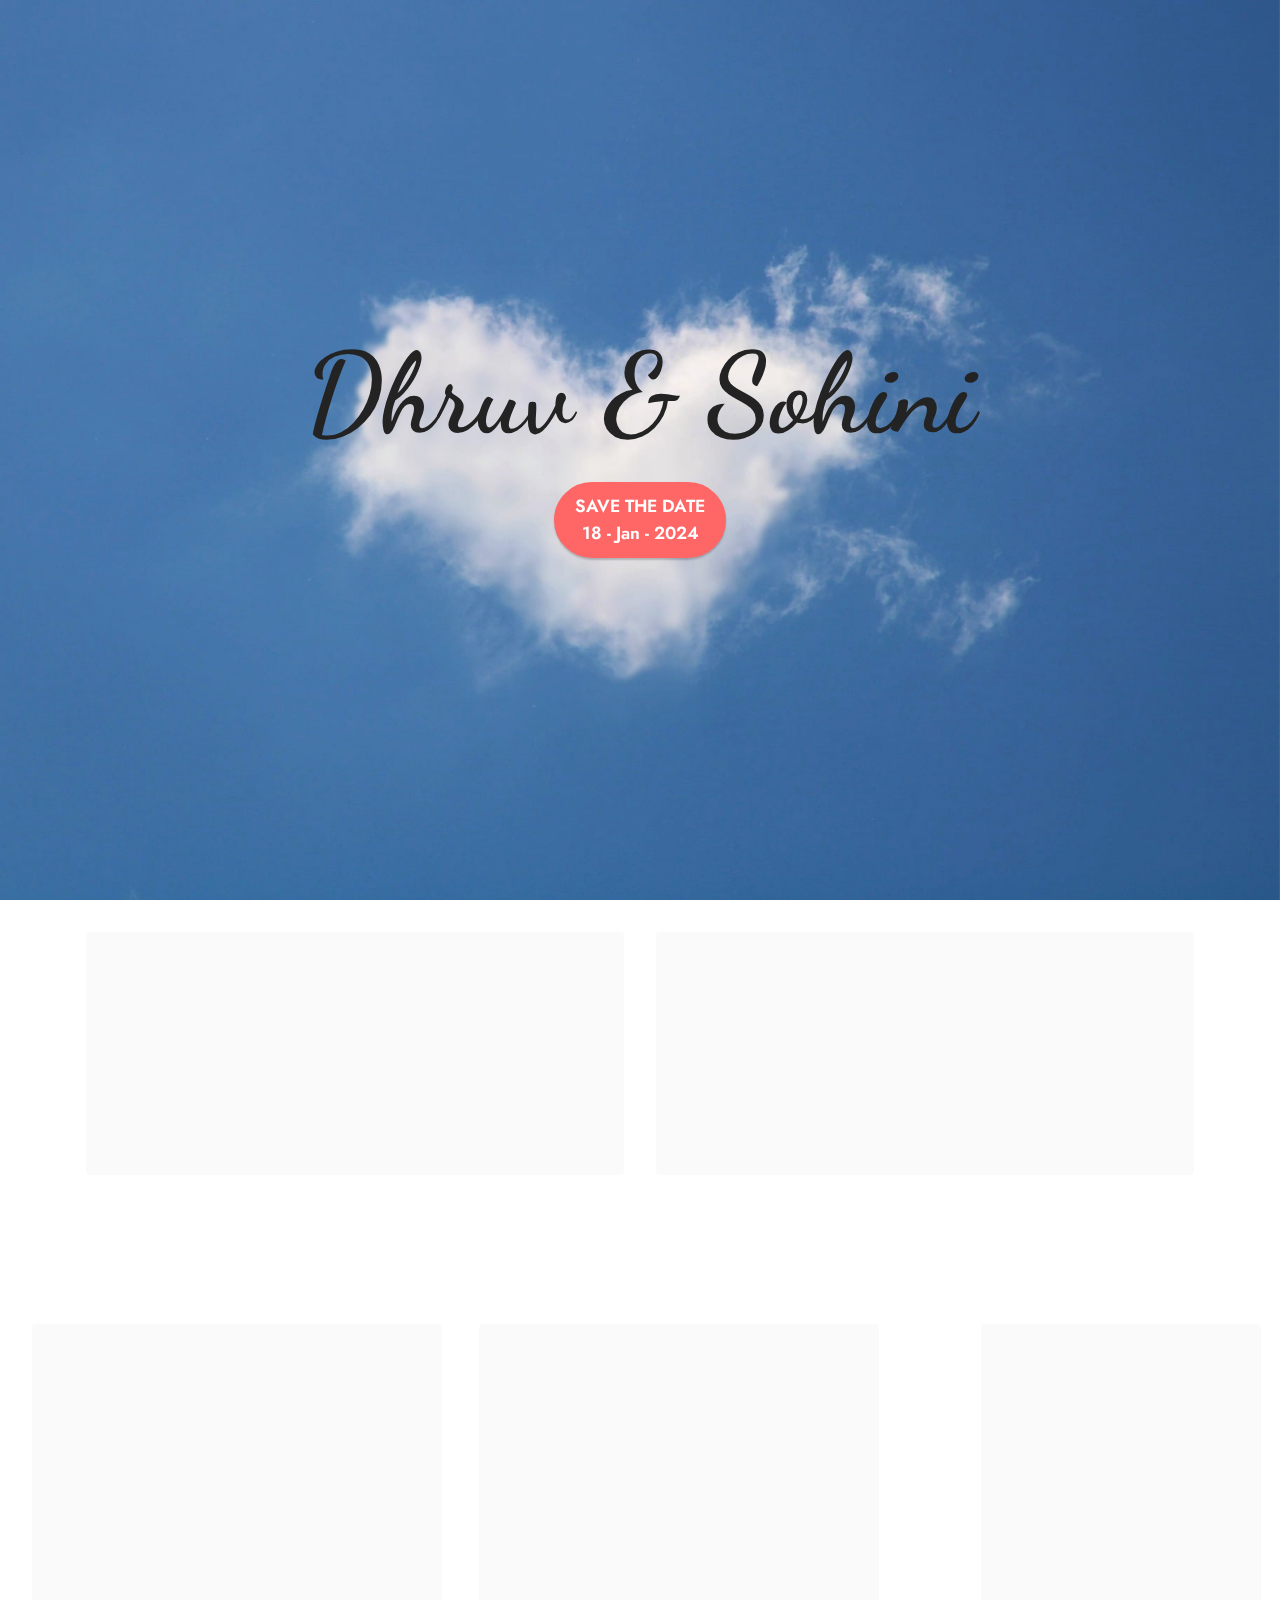
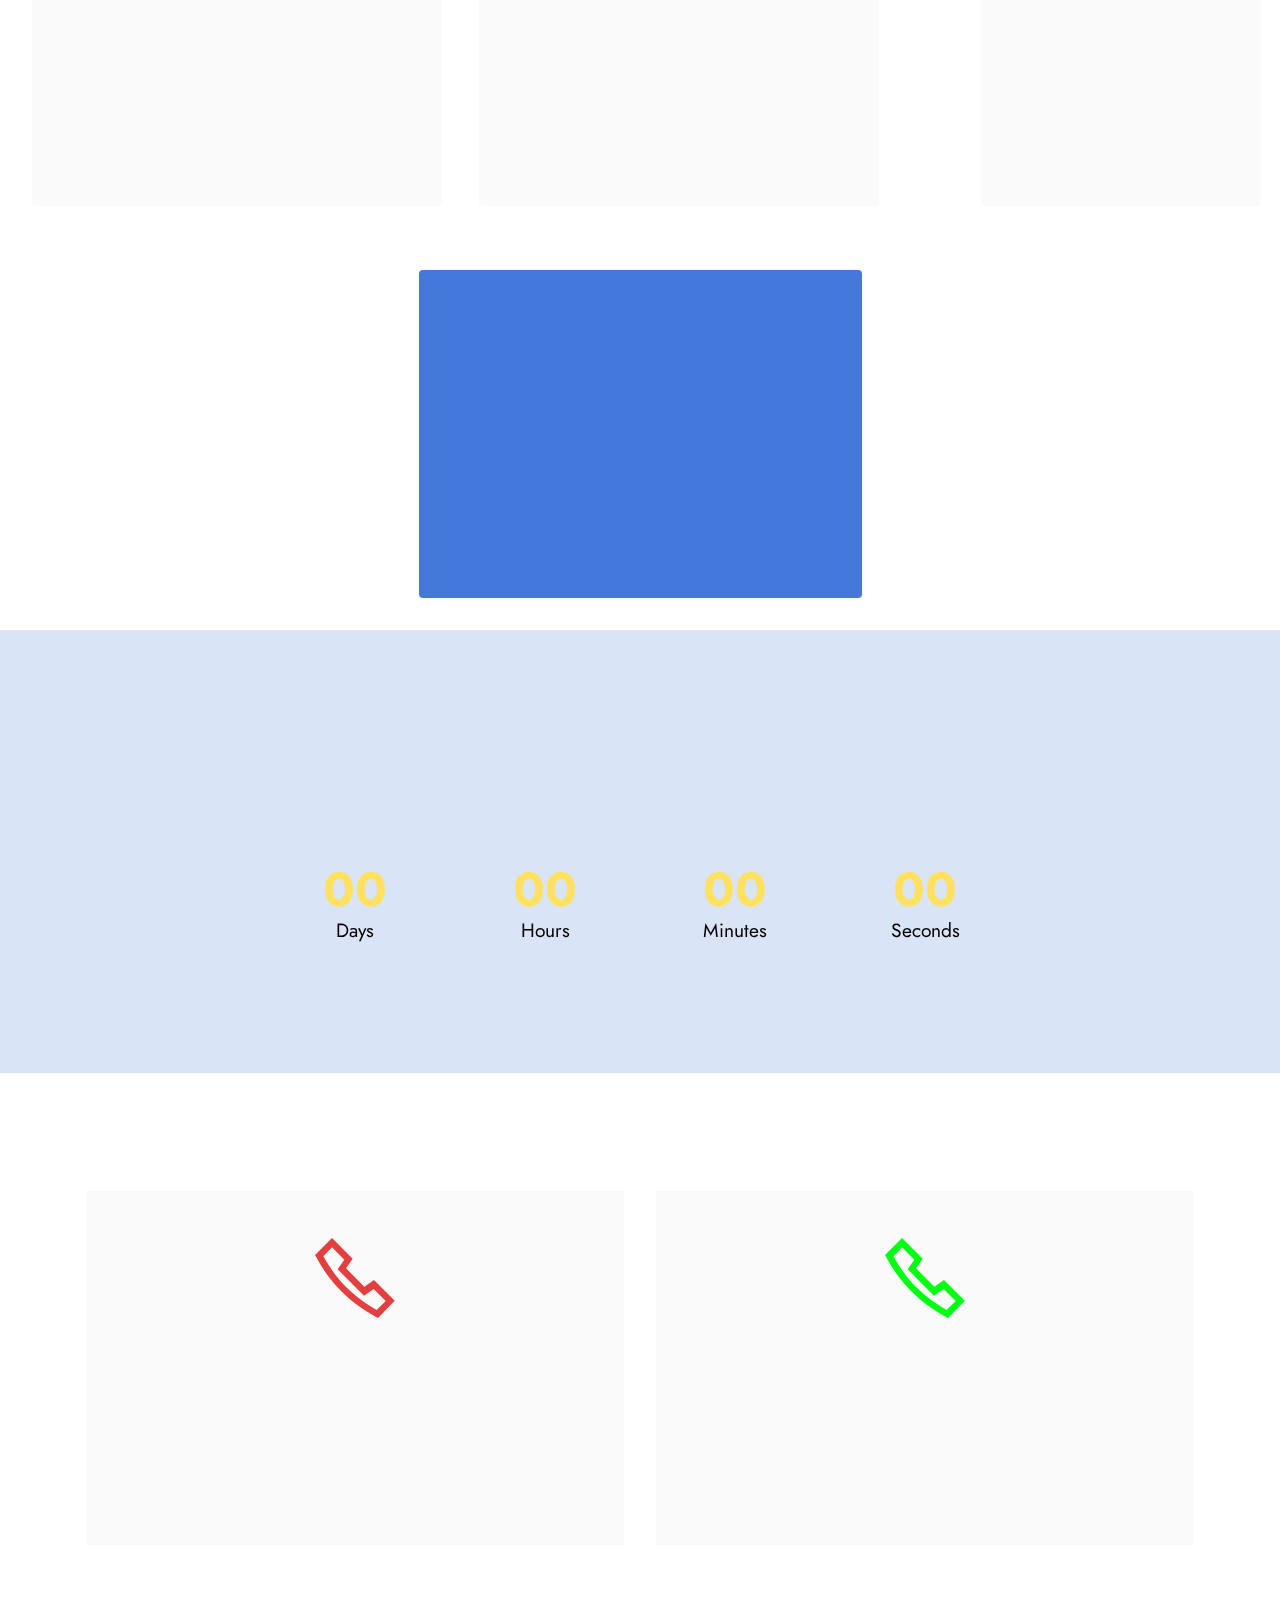
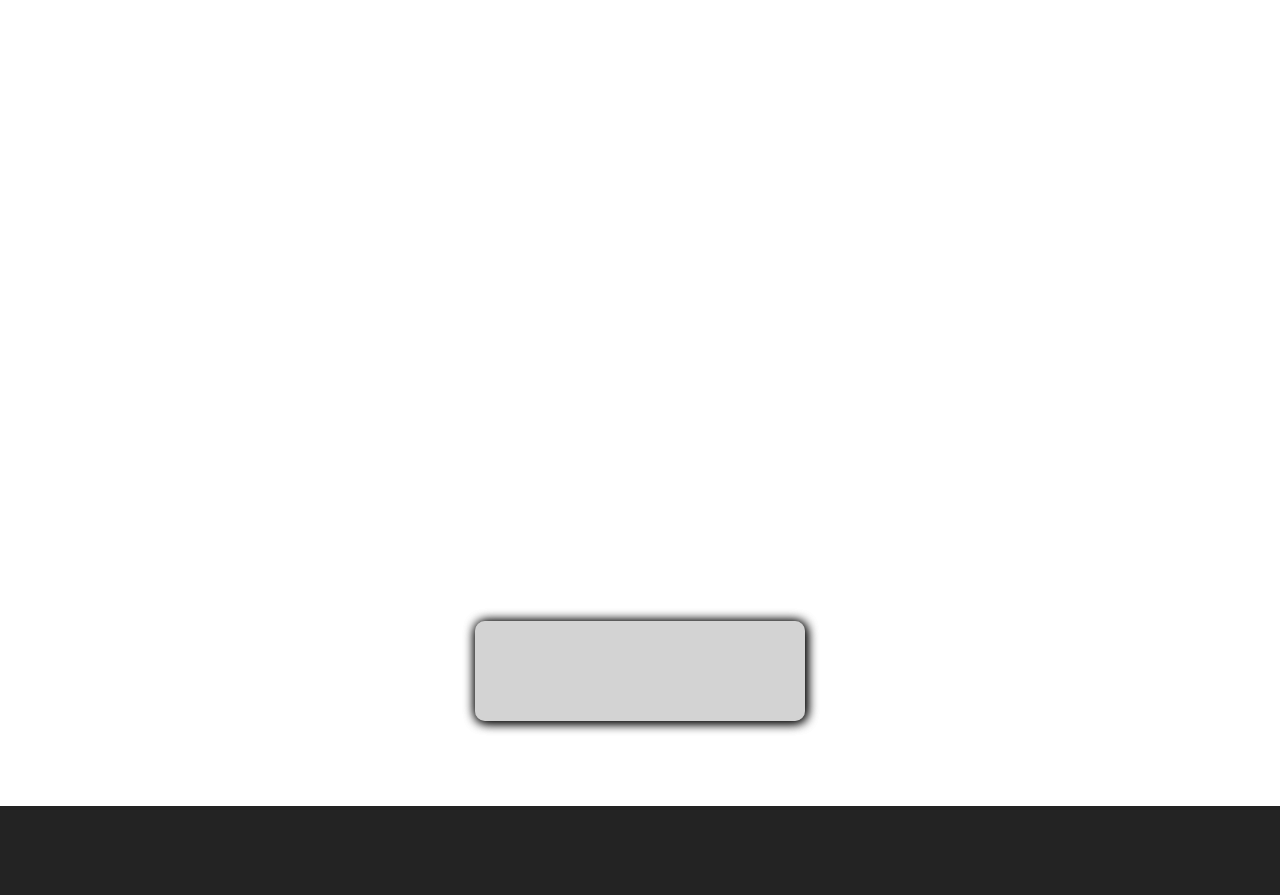
<file: index.html>
<!DOCTYPE html>
<html>

<head>
    <meta charset="UTF-8">
    <meta http-equiv="X-UA-Compatible" content="IE=edge">
    <meta name="generator" content="Mobirise v5.8.14, mobirise.com">
    <meta name="viewport" content="width=device-width, initial-scale=1, minimum-scale=1">
    <!-- <link rel="shortcut icon" href="assets/images/logo5.png" type="image/x-icon"> -->
    <meta name="description" content="">


    <title>Home</title>
    <link rel="stylesheet" href="assets/web/assets/mobirise-icons2/mobirise2.css">
    <link rel="stylesheet" href="assets/bootstrap/css/bootstrap.min.css">
    <link rel="stylesheet" href="assets/bootstrap/css/bootstrap-grid.min.css">
    <link rel="stylesheet" href="assets/bootstrap/css/bootstrap-reboot.min.css">
    <link rel="stylesheet" href="assets/parallax/jarallax.css">
    <link rel="stylesheet" href="assets/animatecss/animate.css">
    <link rel="stylesheet" href="assets/socicon/css/styles.css">
    <link rel="stylesheet" href="assets/theme/css/style.css">
    <link rel="preload" href="https://fonts.googleapis.com/css?family=Dancing+Script:400,500,600,700&display=swap"
        as="style" onload="this.onload=null;this.rel='stylesheet'">
    <noscript>
        <link rel="stylesheet"
            href="https://fonts.googleapis.com/css?family=Dancing+Script:400,500,600,700&display=swap">
    </noscript>
    <link rel="preload"
        href="https://fonts.googleapis.com/css?family=Jost:100,200,300,400,500,600,700,800,900,100i,200i,300i,400i,500i,600i,700i,800i,900i&display=swap"
        as="style" onload="this.onload=null;this.rel='stylesheet'">
    <noscript>
        <link rel="stylesheet"
            href="https://fonts.googleapis.com/css?family=Jost:100,200,300,400,500,600,700,800,900,100i,200i,300i,400i,500i,600i,700i,800i,900i&display=swap">
    </noscript>
    <link rel="preload" href="https://fonts.googleapis.com/css?family=Pacifico:400&display=swap" as="style"
        onload="this.onload=null;this.rel='stylesheet'">
    <noscript>
        <link rel="stylesheet" href="https://fonts.googleapis.com/css?family=Pacifico:400&display=swap">
    </noscript>
    <link rel="preload" as="style" href="assets/mobirise/css/mbr-additional.css">
    <link rel="stylesheet" href="assets/mobirise/css/mbr-additional.css" type="text/css">

    <style>
        .book-container {
            display: flex;
            justify-content: center;
            align-items: center;
            height: 30vh;
        }

        .book {
            position: relative;
            border-radius: 10px;
            width: 330px;
            height: 100px;
            background-color: whitesmoke;
            -webkit-box-shadow: 1px 1px 12px #000;
            box-shadow: 1px 1px 12px #000;
            -webkit-transform: preserve-3d;
            -ms-transform: preserve-3d;
            transform: preserve-3d;
            -webkit-perspective: 2000px;
            perspective: 2000px;
            display: -webkit-box;
            display: -ms-flexbox;
            display: flex;
            -webkit-box-align: center;
            -ms-flex-align: center;
            align-items: center;
            -webkit-box-pack: center;
            -ms-flex-pack: center;
            justify-content: center;
            color: #000;
        }

        .cover {
            top: 0;
            position: absolute;
            background-color: lightgray;
            width: 100%;
            height: 100%;
            border-radius: 10px;
            cursor: pointer;
            -webkit-transition: all 0.5s;
            transition: all 0.5s;
            -webkit-transform-origin: 0;
            -ms-transform-origin: 0;
            transform-origin: 0;
            -webkit-box-shadow: 1px 1px 12px #000;
            box-shadow: 1px 1px 12px #000;
            display: -webkit-box;
            display: -ms-flexbox;
            display: flex;
            -webkit-box-align: center;
            -ms-flex-align: center;
            align-items: center;
            -webkit-box-pack: center;
            -ms-flex-pack: center;
            justify-content: center;
        }

        .book:hover .cover {
            -webkit-transition: all 0.5s;
            transition: all 0.5s;
            -webkit-transform: rotatey(-80deg);
            -ms-transform: rotatey(-80deg);
            transform: rotatey(-100deg);
            color: lightgray;
        }

        .td {
            font-size: 20px;
            font-weight: bolder;
            justify-content: center;
            align-items: center;
            text-align: center;
            margin: auto;
        }
    </style>

</head>

<body>

    <section data-bs-version="5.1" class="header1 cid-s48MCQYojq mbr-fullscreen mbr-parallax-background" id="header1-f">



        <div class="mbr-overlay" style="opacity: 0; background-color: rgb(255, 255, 255);"></div>

        <div class="align-center container">
            <div class="row justify-content-center">
                <div class="col-12 col-lg-8">
                    <h1 class="mbr-section-title mbr-fonts-style mb-3 display-1"><strong>Dhruv &amp; Sohini</strong>
                    </h1>


                    <div class="mbr-section-btn mt-3"><a class="btn btn-secondary display-4"
                            href="index.html#countdown4-u">SAVE THE DATE<br>18 - Jan - 2024<br></a></div>
                </div>
            </div>
        </div>
    </section>

    <section data-bs-version="5.1" class="features4 cid-tYFHD7a2hT" id="features5-14">





        <div class="container">
            <div class="row">
                <div class="col-12 col-lg-6">
                    <div class="card-wrapper">
                        <div class="row">
                            <div class="col-12 col-md-7">
                                <div class="text-wrapper">

                                    <h5 class="card-title mbr-fonts-style display-5">
                                        <strong>Dhruv</strong><br>The Groom
                                    </h5>
                                    <p class="mbr-text mbr-fonts-style mb-5 display-4">s/o Geetaben &amp; Bipinbhai
                                        N
                                        Patel</p>

                                </div>
                            </div>
                            <div class="col-12 col-md-5">
                                <div class="img-wrapper">
                                    <img src="assets/images/whatsapp-image-2023-12-17-at-11.05.17-e4cc5505-432x728.jpeg"
                                        alt="Dhruv">
                                </div>
                            </div>
                        </div>
                    </div>
                </div>
                <div class="col-12 col-lg-6">
                    <div class="card-wrapper">
                        <div class="row">
                            <div class="col-12 col-md-7">
                                <div class="text-wrapper">

                                    <h5 class="card-title mbr-fonts-style display-5"><strong>Dr. Sohini
                                        </strong>
                                        <div>The Bride</div>
                                    </h5>
                                    <p class="mbr-text mbr-fonts-style mb-5 display-4">d/o Chetnaben &amp; Harshad G
                                        Patel</p>

                                </div>
                            </div>
                            <div class="col-12 col-md-5">
                                <div class="img-wrapper">
                                    <img src="assets/images/whatsapp-image-2023-12-17-at-11.05.17-349e8b6e-432x752.jpeg"
                                        alt="Sohini">
                                </div>
                            </div>
                        </div>
                    </div>
                </div>
            </div>
        </div>
    </section>

    <section data-bs-version="5.1" class="slider4 mbr-embla cid-tYFhn6VFuu" id="slider4-r">


        <div class="position-relative text-center">
            <div class="mbr-section-head">
                <h4 class="mbr-section-title mbr-fonts-style align-center mb-0 display-2">
                    <strong>Events</strong>
                </h4>

            </div>
            <div class="embla mt-4" data-skip-snaps="true" data-align="center" data-contain-scroll="trimSnaps"
                data-loop="" data-auto-play="true" data-auto-play-interval="2" data-draggable="true">
                <div class="embla__viewport container-fluid">
                    <div class="embla__container">

                        <div class="embla__slide slider-image item active"
                            style="margin-left: 1rem; margin-right: 1rem;">
                            <div class="slide-content">
                                <div class="item-wrapper">
                                    <div class="item-img">
                                        <img src="assets/69703-PV-Sangeet-G2-001.jpeg"
                                            alt="Sangeet sandhya" data-slide-to="0" data-bs-slide-to="0">
                                    </div>
                                </div>
                                <div class="item-content">
                                    <h5 class="item-title mbr-fonts-style display-7"><strong>Sangeet
                                            Sandhya</strong>
                                    </h5>

                                    <p class="mbr-text mbr-fonts-style mt-3 display-7">Tuesday, 16st Jan 2024
                                        <br>{7:30PM - 10:30PM}
                                    </p>
                                </div>

                            </div>
                        </div>
                        <div class="embla__slide slider-image item" style="margin-left: 1rem; margin-right: 1rem;">
                            <div class="slide-content">
                                <div class="item-wrapper">
                                    <div class="item-img">
                                        <img src="assets/images/796065fa122912b930285290bd7ff5a1-350x263.jpg"
                                            alt="Bhojan Samarambh" data-slide-to="1" data-bs-slide-to="1">
                                    </div>
                                </div>
                                <div class="item-content">
                                    <h5 class="item-title mbr-fonts-style display-7"><strong>Bhojan
                                            Samarambh</strong>
                                    </h5>

                                    <p class="mbr-text mbr-fonts-style mt-3 display-7">Tuesday, 16st Jan 2024
                                        <br>{6:30PM - 7:30PM}
                                    </p>
                                </div>

                            </div>
                        </div>
                        <div class="embla__slide slider-image item" style="margin-left: 1rem; margin-right: 1rem;">
                            <div class="slide-content">
                                <div class="item-wrapper">
                                    <div class="item-img">
                                        <img src="assets/images/548c61305e4a9f05cb0c87d321f3d4e5-400x500.jpg"
                                            alt="Haldi" data-bs-slide-to="3" data-slide-to="4">
                                    </div>
                                </div>
                                <div class="item-content">
                                    <h5 class="item-title mbr-fonts-style display-7"><strong>Haldi Rasam</strong>
                                    </h5>

                                    <p class="mbr-text mbr-fonts-style mt-3 display-7">Wednesday, 17st Jan 2024
                                        <br>{4:00PM - 7:30PM}<br>
                                    </p>
                                </div>

                            </div>
                        </div>
                        <div class="embla__slide slider-image item" style="margin-left: 1rem; margin-right: 1rem;">
                            <div class="slide-content">
                                <div class="item-wrapper">
                                    <div class="item-img">
                                        <img src="assets/images/main-qimg-c50ff5e485bd84c1bf12c6ee73314720-602x343.jpg"
                                            alt="Bhojan Samarambh" data-bs-slide-to="5" data-slide-to="5">
                                    </div>
                                </div>
                                <div class="item-content">
                                    <h5 class="item-title mbr-fonts-style display-7"><strong>Bhojan
                                            Samarambh</strong>
                                    </h5>

                                    <p class="mbr-text mbr-fonts-style mt-3 display-7">Wednesday, 17st Jan 2024
                                        <br>{7:30PM - 9:00PM}<br>
                                    </p>
                                </div>

                            </div>
                        </div>
                        <div class="embla__slide slider-image item" style="margin-left: 1rem; margin-right: 1rem;">
                            <div class="slide-content">
                                <div class="item-wrapper">
                                    <div class="item-img">
                                        <img src="assets/images/download-245x156.png" alt="Jan Prasthan"
                                            data-bs-slide-to="7" data-slide-to="6">
                                    </div>
                                </div>
                                <div class="item-content">
                                    <h5 class="item-title mbr-fonts-style display-7"><strong>Jan Prasthan</strong>
                                    </h5>

                                    <p class="mbr-text mbr-fonts-style mt-3 display-7">Thursday, 18st Jan 2024
                                        <br>{3:00PM}<br>
                                    </p>
                                </div>

                            </div>
                        </div>

                        <div class="embla__slide slider-image item" style="margin-left: 1rem; margin-right: 1rem;">
                            <div class="slide-content">
                                <div class="item-wrapper">
                                    <div class="item-img">
                                        <img src="assets/100879-wedding-stage-lead.jpeg" alt="Reception"
                                            data-bs-slide-to="7" data-slide-to="6">
                                    </div>
                                </div>
                                <div class="item-content">
                                    <h5 class="item-title mbr-fonts-style display-7"><strong>Reception</strong>
                                    </h5>

                                    <p class="mbr-text mbr-fonts-style mt-3 display-7">Friday, 19st Jan 2024
                                        <br>{6:30PM}<br>
                                    </p>
                                </div>

                            </div>
                        </div>

                    </div>
                </div>
                <!-- <button class="embla__button embla__button--prev">
                    <span class="mobi-mbri mobi-mbri-arrow-prev mbr-iconfont" aria-hidden="true"></span>
                    <span class="sr-only visually-hidden visually-hidden">Previous</span>
                </button>
                <button class="embla__button embla__button--next">
                    <span class="mobi-mbri mobi-mbri-arrow-next mbr-iconfont" aria-hidden="true"></span>
                    <span class="sr-only visually-hidden visually-hidden">Next</span>
                </button> -->
            </div>
        </div>
    </section>

    <section data-bs-version="5.1" class="content15 cid-tYFjZCdtS0" id="content15-y">





        <div class="container">
            <div class="row justify-content-center">
                <div class="card col-md-12 col-lg-5">
                    <div class="card-wrapper">
                        <div class="card-box align-left">
                            <h4 class="card-title mbr-fonts-style mbr-white mb-3 display-2">
                                <strong>Well Wisher</strong>
                            </h4>
                            <p class="mbr-text mbr-fonts-style display-7">• Late Nathalal Hargovandas Patel<br>•
                                Shri
                                Mahendrabhai Nathalal Patel<br>• Shri Alkeshbhai Nathalal Patel<br>• Shri
                                Shaileshbhai
                                Nathalal Patel</p>

                        </div>
                    </div>
                </div>
            </div>
        </div>
    </section>

    <section data-bs-version="5.1" class="countdown4 cid-tYFjhRUpmD mbr-parallax-background" id="countdown4-u">



        <div class="mbr-overlay" style="opacity: 0.2; background-color: rgb(68, 121, 217);">
        </div>
        <div class="container">
            <div class="row justify-content-center">
                <div class="col-lg-8">
                    <h3 class="mbr-section-title mb-5 align-center mbr-fonts-style display-2"><strong>We Will Come
                            Together Very Soon!</strong></h3>

                    <div class="countdown-cont align-center mb-5">
                        <div class="daysCountdown col-xs-3 col-sm-3 col-md-3" title="Days"></div>
                        <div class="hoursCountdown col-xs-3 col-sm-3 col-md-3" title="Hours"></div>
                        <div class="minutesCountdown col-xs-3 col-sm-3 col-md-3" title="Minutes"></div>
                        <div class="secondsCountdown col-xs-3 col-sm-3 col-md-3" title="Seconds"></div>
                        <div class="countdown" data-due-date="2024/01/18"></div>
                    </div>



                </div>
            </div>
        </div>
    </section>

    <section data-bs-version="5.1" class="contacts1 cid-tYFvPTSGkZ" id="contacts1-12">





        <div class="container">
            <div class="mbr-section-head">
                <h3 class="mbr-section-title mbr-fonts-style align-center mb-0 display-2">
                    <strong>Firm</strong>
                </h3>

            </div>
            <div class="row justify-content-center mt-4">
                <div class="card col-12 col-lg-6">
                    <div class="card-wrapper">
                        <div class="card-box align-center">
                            <div class="image-wrapper">
                                <span class="mbr-iconfont mobi-mbri-phone mobi-mbri"
                                    style="color: rgb(228, 63, 63); fill: rgb(228, 63, 63);"></span>
                            </div>
                            <h4 class="card-title mbr-fonts-style mb-2 display-2"><strong>Gurujyot Skin
                                    Clinic</strong>
                            </h4>
                            <p class="mbr-text mbr-fonts-style mb-2 display-4">+91 9898178934</p>

                        </div>
                    </div>
                </div>
                <div class="card col-12 col-lg-6">
                    <div class="card-wrapper">
                        <div class="card-box align-center">
                            <div class="image-wrapper">
                                <span class="mbr-iconfont mobi-mbri-phone mobi-mbri"></span>
                            </div>
                            <h4 class="card-title mbr-fonts-style align-center mb-2 display-2"><strong>Iconic laser
                                    Center</strong></h4>
                            <p class="mbr-text mbr-fonts-style mb-2 display-4">+91 9408937430</p>

                        </div>
                    </div>
                </div>
            </div>
        </div>
    </section>

    <!-- <section data-bs-version="5.1" class="map3 cid-tYFvO9gZls" id="map3-11">
            <div class="container">
                <div class="row">
                    <div class="col-12">
                        <h3 class="mbr-section-title mb-4 align-center mbr-fonts-style display-2">
                            <strong>Locations</strong>
                        </h3>
                    </div>
                    <div class="col-12 col-lg-6">
                        <h4 class="mbr-section-subtitle mb-3 align-center mbr-fonts-style display-5">Home</h4>
                        <div class="google-map"><iframe frameborder="0" style="border:0"
                                src="https://www.google.com/maps/embed?pb=!1m18!1m12!1m3!1d322.9201540691387!2d72.54035480286403!3d23.696530591435195!2m3!1f0!2f0!3f0!3m2!1i1024!2i768!4f13.1!3m3!1m2!1s0x395c4ff6b7580175%3A0x2c6b6c6a8c3c4f81!2sAshopalav%20Society!5e0!3m2!1sen!2sin!4v1702788103934!5m2!1sen!2sin"
                                allowfullscreen=""></iframe></div>
                    </div>
                    <div class="col-12 col-lg-6">
                        <h4 class="mbr-section-subtitle mb-3 mt-5 mt-lg-0 align-center mbr-fonts-style display-5">
                            Marriage
                            Venue</h4>
                        <div class="google-map"><iframe frameborder="0" style="border:0"
                                src="https://www.google.com/maps/embed?pb=!1m18!1m12!1m3!1d2172.478343998483!2d72.55065770510517!3d23.688167444141975!2m3!1f0!2f0!3f0!3m2!1i1024!2i768!4f13.1!3m3!1m2!1s0x395c4fe6ef1bc5d7%3A0xab8dd8356b7296c3!2sumiya%20garden%20party%20plot!5e0!3m2!1sen!2sin!4v1702788689327!5m2!1sen!2sin"
                                allowfullscreen=""></iframe></div>
                    </div>
                    <div class="col-12 col-lg-6">
                        <h4 class="mbr-section-subtitle mb-3 mt-5 mt-lg-0 align-center mbr-fonts-style display-5">
                            Reception
                            Venue</h4>
                        <div class="google-map"><iframe frameborder="0" style="border:0"
                                src="https://www.google.com/maps/embed?pb=!1m18!1m12!1m3!1d3653.70661228509!2d72.55174048609713!3d23.6864477758564!2m3!1f0!2f0!3f0!3m2!1i1024!2i768!4f13.1!3m3!1m2!1s0x395c4fc694e31335%3A0x19777df45f06afa5!2sRK%20Partyplot!5e0!3m2!1sen!2sin!4v1702795382035!5m2!1sen!2sin"
                                allowfullscreen=""></iframe></div>
                    </div>
                </div>
            </div>
        </section> -->


    <section data-bs-version="5.1" class="map3 cid-tYFvO9gZls" id="map3-11">
        <div class="container">
            <div class="row">
                <div class="col-12">
                    <h3 class="mbr-section-title mb-4 align-center mbr-fonts-style display-2"
                        style="color: rgb(5, 7, 114);">
                        <strong>Locations</strong>
                    </h3>
                </div>
                <div class="col-12 col-md-4">
                    <h4 class="mbr-section-subtitle mb-3 align-center mbr-fonts-style display-5">Home</h4>
                    <div class="google-map">
                        <iframe frameborder="0" style="border:0"
                            src="https://www.google.com/maps/embed?pb=!1m18!1m12!1m3!1d322.9201540691387!2d72.54035480286403!3d23.696530591435195!2m3!1f0!2f0!3f0!3m2!1i1024!2i768!4f13.1!3m3!1m2!1s0x395c4ff6b7580175%3A0x2c6b6c6a8c3c4f81!2sAshopalav%20Society!5e0!3m2!1sen!2sin"
                            allowfullscreen=""></iframe>
                    </div>
                </div>
                <div class="col-12 col-md-4">
                    <h4 class="mbr-section-subtitle mb-3 mt-5 mt-md-0 align-center mbr-fonts-style display-5">
                        Marriage Venue</h4>
                    <div class="google-map">
                        <iframe frameborder="0" style="border:0"
                            src="https://www.google.com/maps/embed?pb=!1m18!1m12!1m3!1d2172.478343998483!2d72.55065770510517!3d23.688167444141975!2m3!1f0!2f0!3f0!3m2!1i1024!2i768!4f13.1!3m3!1m2!1s0x395c4fe6ef1bc5d7%3A0xab8dd8356b7296c3!2sumiya%20garden%20party%20plot!5e0!3m2!1sen!2sin"
                            allowfullscreen=""></iframe>
                    </div>
                </div>
                <div class="col-12 col-md-4">
                    <h4 class="mbr-section-subtitle mb-3 mt-5 mt-md-0 align-center mbr-fonts-style display-5">
                        Reception Venue</h4>
                    <div class="google-map">
                        <iframe frameborder="0" style="border:0"
                            src="https://www.google.com/maps/embed?pb=!1m18!1m12!1m3!1d3653.70661228509!2d72.55174048609713!3d23.6864477758564!2m3!1f0!2f0!3f0!3m2!1i1024!2i768!4f13.1!3m3!1m2!1s0x395c4fc694e31335%3A0x19777df45f06afa5!2sRK%20Partyplot!5e0!3m2!1sen!2sin"
                            allowfullscreen=""></iframe>
                    </div>
                </div>
            </div>
        </div>
    </section>

    <div class="book-container">
        <div class="book">
            <p class="td">Dr. Bipinbhai N Patel<br><br>Smt. Geetaben Bipinbhai B Patel</p>
            <div class="cover">
                <p class="td">Invitee</p>
            </div>
        </div>
    </div>

    <section data-bs-version="5.1" class="footer7 cid-tYFjQsqZcr" once="footers" id="footer7-w">

        <div class="container">
            <div class="media-container-row align-center mbr-white">
                <div class="col-12">
                    <p class="mbr-text mb-0 mbr-fonts-style display-7">
                        2023 © Design | Develop By<strong><em> <a href="https://techydhruv.com/index.html"
                                    class="text-primary"><b><i>Techy Dhruv</i></b></a></em></strong></p>
                </div>
            </div>
        </div>
    </section>

    </div>

    <!-- <section class="display-7" style="padding: 0;align-items: center;justify-content: center;flex-wrap: wrap;    align-content: center;display: flex;position: relative;height: 4rem;"></section> -->

    <script src="assets/bootstrap/js/bootstrap.bundle.min.js"></script>
    <script src="assets/parallax/jarallax.js"></script>
    <script src="assets/smoothscroll/smooth-scroll.js"></script>
    <script src="assets/ytplayer/index.js"></script>
    <script src="assets/embla/embla.min.js"></script>
    <script src="assets/embla/script.js"></script>
    <script src="assets/countdown/countdown.js"></script>
    <script src="assets/theme/js/script.js"></script>

    <input name="animation" type="hidden">
</body>

</html>
</file>
<file: assets/web/assets/mobirise-icons2/mobirise2.css>
@font-face {
  font-family: 'Moririse2';
  font-display: swap;
  src:  url('mobirise2.eot?f2bix4');
  src:  url('mobirise2.eot?f2bix4#iefix') format('embedded-opentype'),
    url('mobirise2.ttf?f2bix4') format('truetype'),
    url('mobirise2.woff?f2bix4') format('woff'),
    url('mobirise2.svg?f2bix4#mobirise2') format('svg');
  font-weight: normal;
  font-style: normal;
}

[class^="mobi-"], [class*=" mobi-"] {
  /* use !important to prevent issues with browser extensions that change fonts */
  font-family: 'Moririse2' !important;
  speak: none;
  font-style: normal;
  font-weight: normal;
  font-variant: normal;
  text-transform: none;
  line-height: 1;

  /* Better Font Rendering =========== */
  -webkit-font-smoothing: antialiased;
  -moz-osx-font-smoothing: grayscale;
}

.mobi-mbri-add-submenu:before {
  content: "\e900";
}
.mobi-mbri-alert:before {
  content: "\e901";
}
.mobi-mbri-align-center:before {
  content: "\e902";
}
.mobi-mbri-align-justify:before {
  content: "\e903";
}
.mobi-mbri-align-left:before {
  content: "\e904";
}
.mobi-mbri-align-right:before {
  content: "\e905";
}
.mobi-mbri-android:before {
  content: "\e906";
}
.mobi-mbri-apple:before {
  content: "\e907";
}
.mobi-mbri-arrow-down:before {
  content: "\e908";
}
.mobi-mbri-arrow-next:before {
  content: "\e909";
}
.mobi-mbri-arrow-prev:before {
  content: "\e90a";
}
.mobi-mbri-arrow-up:before {
  content: "\e90b";
}
.mobi-mbri-bold:before {
  content: "\e90c";
}
.mobi-mbri-bookmark:before {
  content: "\e90d";
}
.mobi-mbri-bootstrap:before {
  content: "\e90e";
}
.mobi-mbri-briefcase:before {
  content: "\e90f";
}
.mobi-mbri-browse:before {
  content: "\e910";
}
.mobi-mbri-bulleted-list:before {
  content: "\e911";
}
.mobi-mbri-calendar:before {
  content: "\e912";
}
.mobi-mbri-camera:before {
  content: "\e913";
}
.mobi-mbri-cart-add:before {
  content: "\e914";
}
.mobi-mbri-cart-full:before {
  content: "\e915";
}
.mobi-mbri-cash:before {
  content: "\e916";
}
.mobi-mbri-change-style:before {
  content: "\e917";
}
.mobi-mbri-chat:before {
  content: "\e918";
}
.mobi-mbri-clock:before {
  content: "\e919";
}
.mobi-mbri-close:before {
  content: "\e91a";
}
.mobi-mbri-cloud:before {
  content: "\e91b";
}
.mobi-mbri-code:before {
  content: "\e91c";
}
.mobi-mbri-contact-form:before {
  content: "\e91d";
}
.mobi-mbri-credit-card:before {
  content: "\e91e";
}
.mobi-mbri-cursor-click:before {
  content: "\e91f";
}
.mobi-mbri-cust-feedback:before {
  content: "\e920";
}
.mobi-mbri-database:before {
  content: "\e921";
}
.mobi-mbri-delivery:before {
  content: "\e922";
}
.mobi-mbri-desktop:before {
  content: "\e923";
}
.mobi-mbri-devices:before {
  content: "\e924";
}
.mobi-mbri-down:before {
  content: "\e925";
}
.mobi-mbri-download-2:before {
  content: "\e926";
}
.mobi-mbri-download:before {
  content: "\e927";
}
.mobi-mbri-drag-n-drop-2:before {
  content: "\e928";
}
.mobi-mbri-drag-n-drop:before {
  content: "\e929";
}
.mobi-mbri-edit-2:before {
  content: "\e92a";
}
.mobi-mbri-edit:before {
  content: "\e92b";
}
.mobi-mbri-error:before {
  content: "\e92c";
}
.mobi-mbri-extension:before {
  content: "\e92d";
}
.mobi-mbri-features:before {
  content: "\e92e";
}
.mobi-mbri-file:before {
  content: "\e92f";
}
.mobi-mbri-flag:before {
  content: "\e930";
}
.mobi-mbri-folder:before {
  content: "\e931";
}
.mobi-mbri-gift:before {
  content: "\e932";
}
.mobi-mbri-github:before {
  content: "\e933";
}
.mobi-mbri-globe-2:before {
  content: "\e934";
}
.mobi-mbri-globe:before {
  content: "\e935";
}
.mobi-mbri-growing-chart:before {
  content: "\e936";
}
.mobi-mbri-hearth:before {
  content: "\e937";
}
.mobi-mbri-help:before {
  content: "\e938";
}
.mobi-mbri-home:before {
  content: "\e939";
}
.mobi-mbri-hot-cup:before {
  content: "\e93a";
}
.mobi-mbri-idea:before {
  content: "\e93b";
}
.mobi-mbri-image-gallery:before {
  content: "\e93c";
}
.mobi-mbri-image-slider:before {
  content: "\e93d";
}
.mobi-mbri-info:before {
  content: "\e93e";
}
.mobi-mbri-italic:before {
  content: "\e93f";
}
.mobi-mbri-key:before {
  content: "\e940";
}
.mobi-mbri-laptop:before {
  content: "\e941";
}
.mobi-mbri-layers:before {
  content: "\e942";
}
.mobi-mbri-left-right:before {
  content: "\e943";
}
.mobi-mbri-left:before {
  content: "\e944";
}
.mobi-mbri-letter:before {
  content: "\e945";
}
.mobi-mbri-like:before {
  content: "\e946";
}
.mobi-mbri-link:before {
  content: "\e947";
}
.mobi-mbri-lock:before {
  content: "\e948";
}
.mobi-mbri-login:before {
  content: "\e949";
}
.mobi-mbri-logout:before {
  content: "\e94a";
}
.mobi-mbri-magic-stick:before {
  content: "\e94b";
}
.mobi-mbri-map-pin:before {
  content: "\e94c";
}
.mobi-mbri-menu:before {
  content: "\e94d";
}
.mobi-mbri-mobile-2:before {
  content: "\e94e";
}
.mobi-mbri-mobile-horizontal:before {
  content: "\e94f";
}
.mobi-mbri-mobile:before {
  content: "\e950";
}
.mobi-mbri-mobirise:before {
  content: "\e951";
}
.mobi-mbri-more-horizontal:before {
  content: "\e952";
}
.mobi-mbri-more-vertical:before {
  content: "\e953";
}
.mobi-mbri-music:before {
  content: "\e954";
}
.mobi-mbri-new-file:before {
  content: "\e955";
}
.mobi-mbri-numbered-list:before {
  content: "\e956";
}
.mobi-mbri-opened-folder:before {
  content: "\e957";
}
.mobi-mbri-pages:before {
  content: "\e958";
}
.mobi-mbri-paper-plane:before {
  content: "\e959";
}
.mobi-mbri-paperclip:before {
  content: "\e95a";
}
.mobi-mbri-phone:before {
  content: "\e95b";
}
.mobi-mbri-photo:before {
  content: "\e95c";
}
.mobi-mbri-photos:before {
  content: "\e95d";
}
.mobi-mbri-pin:before {
  content: "\e95e";
}
.mobi-mbri-play:before {
  content: "\e95f";
}
.mobi-mbri-plus:before {
  content: "\e960";
}
.mobi-mbri-preview:before {
  content: "\e961";
}
.mobi-mbri-print:before {
  content: "\e962";
}
.mobi-mbri-protect:before {
  content: "\e963";
}
.mobi-mbri-question:before {
  content: "\e964";
}
.mobi-mbri-quote-left:before {
  content: "\e965";
}
.mobi-mbri-quote-right:before {
  content: "\e966";
}
.mobi-mbri-redo:before {
  content: "\e967";
}
.mobi-mbri-refresh:before {
  content: "\e968";
}
.mobi-mbri-responsive-2:before {
  content: "\e969";
}
.mobi-mbri-responsive:before {
  content: "\e96a";
}
.mobi-mbri-right:before {
  content: "\e96b";
}
.mobi-mbri-rocket:before {
  content: "\e96c";
}
.mobi-mbri-sad-face:before {
  content: "\e96d";
}
.mobi-mbri-sale:before {
  content: "\e96e";
}
.mobi-mbri-save:before {
  content: "\e96f";
}
.mobi-mbri-search:before {
  content: "\e970";
}
.mobi-mbri-setting-2:before {
  content: "\e971";
}
.mobi-mbri-setting-3:before {
  content: "\e972";
}
.mobi-mbri-setting:before {
  content: "\e973";
}
.mobi-mbri-share:before {
  content: "\e974";
}
.mobi-mbri-shopping-bag:before {
  content: "\e975";
}
.mobi-mbri-shopping-basket:before {
  content: "\e976";
}
.mobi-mbri-shopping-cart:before {
  content: "\e977";
}
.mobi-mbri-sites:before {
  content: "\e978";
}
.mobi-mbri-smile-face:before {
  content: "\e979";
}
.mobi-mbri-speed:before {
  content: "\e97a";
}
.mobi-mbri-star:before {
  content: "\e97b";
}
.mobi-mbri-success:before {
  content: "\e97c";
}
.mobi-mbri-sun:before {
  content: "\e97d";
}
.mobi-mbri-sun2:before {
  content: "\e97e";
}
.mobi-mbri-tablet-vertical:before {
  content: "\e97f";
}
.mobi-mbri-tablet:before {
  content: "\e980";
}
.mobi-mbri-target:before {
  content: "\e981";
}
.mobi-mbri-timer:before {
  content: "\e982";
}
.mobi-mbri-to-ftp:before {
  content: "\e983";
}
.mobi-mbri-to-local-drive:before {
  content: "\e984";
}
.mobi-mbri-touch-swipe:before {
  content: "\e985";
}
.mobi-mbri-touch:before {
  content: "\e986";
}
.mobi-mbri-trash:before {
  content: "\e987";
}
.mobi-mbri-underline:before {
  content: "\e988";
}
.mobi-mbri-undo:before {
  content: "\e989";
}
.mobi-mbri-unlink:before {
  content: "\e98a";
}
.mobi-mbri-unlock:before {
  content: "\e98b";
}
.mobi-mbri-up-down:before {
  content: "\e98c";
}
.mobi-mbri-up:before {
  content: "\e98d";
}
.mobi-mbri-update:before {
  content: "\e98e";
}
.mobi-mbri-upload-2:before {
  content: "\e98f";
}
.mobi-mbri-upload:before {
  content: "\e990";
}
.mobi-mbri-user-2:before {
  content: "\e991";
}
.mobi-mbri-user:before {
  content: "\e992";
}
.mobi-mbri-users:before {
  content: "\e993";
}
.mobi-mbri-video-play:before {
  content: "\e994";
}
.mobi-mbri-video:before {
  content: "\e995";
}
.mobi-mbri-watch:before {
  content: "\e996";
}
.mobi-mbri-website-theme-2:before {
  content: "\e997";
}
.mobi-mbri-website-theme:before {
  content: "\e998";
}
.mobi-mbri-wifi:before {
  content: "\e999";
}
.mobi-mbri-windows:before {
  content: "\e99a";
}
.mobi-mbri-zoom-in:before {
  content: "\e99b";
}
.mobi-mbri-zoom-out:before {
  content: "\e99c";
}
</file>
<file: assets/parallax/jarallax.css>
.jarallax {
    position: relative;
    z-index: 0;
}
.jarallax > .jarallax-img {
    position: absolute;
    object-fit: cover;
    /* support for plugin https://github.com/bfred-it/object-fit-images */
    font-family: 'object-fit: cover;';
    top: 0;
    left: 0;
    width: 100%;
    height: 100%;
    z-index: -1;
}
</file>
<file: assets/socicon/css/styles.css>
@charset "UTF-8";

@font-face {
  font-family: 'Socicon';
  src:  url('../fonts/socicon.eot');
  src:  url('../fonts/socicon.eot?#iefix') format('embedded-opentype'),
    url('../fonts/socicon.woff2') format('woff2'),
    url('../fonts/socicon.ttf') format('truetype'),
    url('../fonts/socicon.woff') format('woff'),
    url('../fonts/socicon.svg#socicon') format('svg');
  font-weight: normal;
  font-style: normal;
  font-display: swap;
}

[data-icon]:before {
  font-family: "socicon" !important;
  content: attr(data-icon);
  font-style: normal !important;
  font-weight: normal !important;
  font-variant: normal !important;
  text-transform: none !important;
  speak: none;
  line-height: 1;
  -webkit-font-smoothing: antialiased;
  -moz-osx-font-smoothing: grayscale;
}

[class^="socicon-"], [class*=" socicon-"] {
  /* use !important to prevent issues with browser extensions that change fonts */
  font-family: 'Socicon' !important;
  speak: none;
  font-style: normal;
  font-weight: normal;
  font-variant: normal;
  text-transform: none;
  line-height: 1;

  /* Better Font Rendering =========== */
  -webkit-font-smoothing: antialiased;
  -moz-osx-font-smoothing: grayscale;
}

.socicon-eitaa:before {
  content: "\e97c";
}
.socicon-soroush:before {
  content: "\e97d";
}
.socicon-bale:before {
  content: "\e97e";
}
.socicon-zazzle:before {
  content: "\e97b";
}
.socicon-society6:before {
  content: "\e97a";
}
.socicon-redbubble:before {
  content: "\e979";
}
.socicon-avvo:before {
  content: "\e978";
}
.socicon-stitcher:before {
  content: "\e977";
}
.socicon-googlehangouts:before {
  content: "\e974";
}
.socicon-dlive:before {
  content: "\e975";
}
.socicon-vsco:before {
  content: "\e976";
}
.socicon-flipboard:before {
  content: "\e973";
}
.socicon-ubuntu:before {
  content: "\e958";
}
.socicon-artstation:before {
  content: "\e959";
}
.socicon-invision:before {
  content: "\e95a";
}
.socicon-torial:before {
  content: "\e95b";
}
.socicon-collectorz:before {
  content: "\e95c";
}
.socicon-seenthis:before {
  content: "\e95d";
}
.socicon-googleplaymusic:before {
  content: "\e95e";
}
.socicon-debian:before {
  content: "\e95f";
}
.socicon-filmfreeway:before {
  content: "\e960";
}
.socicon-gnome:before {
  content: "\e961";
}
.socicon-itchio:before {
  content: "\e962";
}
.socicon-jamendo:before {
  content: "\e963";
}
.socicon-mix:before {
  content: "\e964";
}
.socicon-sharepoint:before {
  content: "\e965";
}
.socicon-tinder:before {
  content: "\e966";
}
.socicon-windguru:before {
  content: "\e967";
}
.socicon-cdbaby:before {
  content: "\e968";
}
.socicon-elementaryos:before {
  content: "\e969";
}
.socicon-stage32:before {
  content: "\e96a";
}
.socicon-tiktok:before {
  content: "\e96b";
}
.socicon-gitter:before {
  content: "\e96c";
}
.socicon-letterboxd:before {
  content: "\e96d";
}
.socicon-threema:before {
  content: "\e96e";
}
.socicon-splice:before {
  content: "\e96f";
}
.socicon-metapop:before {
  content: "\e970";
}
.socicon-naver:before {
  content: "\e971";
}
.socicon-remote:before {
  content: "\e972";
}
.socicon-internet:before {
  content: "\e957";
}
.socicon-moddb:before {
  content: "\e94b";
}
.socicon-indiedb:before {
  content: "\e94c";
}
.socicon-traxsource:before {
  content: "\e94d";
}
.socicon-gamefor:before {
  content: "\e94e";
}
.socicon-pixiv:before {
  content: "\e94f";
}
.socicon-myanimelist:before {
  content: "\e950";
}
.socicon-blackberry:before {
  content: "\e951";
}
.socicon-wickr:before {
  content: "\e952";
}
.socicon-spip:before {
  content: "\e953";
}
.socicon-napster:before {
  content: "\e954";
}
.socicon-beatport:before {
  content: "\e955";
}
.socicon-hackerone:before {
  content: "\e956";
}
.socicon-hackernews:before {
  content: "\e946";
}
.socicon-smashwords:before {
  content: "\e947";
}
.socicon-kobo:before {
  content: "\e948";
}
.socicon-bookbub:before {
  content: "\e949";
}
.socicon-mailru:before {
  content: "\e94a";
}
.socicon-gitlab:before {
  content: "\e945";
}
.socicon-instructables:before {
  content: "\e944";
}
.socicon-portfolio:before {
  content: "\e943";
}
.socicon-codered:before {
  content: "\e940";
}
.socicon-origin:before {
  content: "\e941";
}
.socicon-nextdoor:before {
  content: "\e942";
}
.socicon-udemy:before {
  content: "\e93f";
}
.socicon-livemaster:before {
  content: "\e93e";
}
.socicon-crunchbase:before {
  content: "\e93b";
}
.socicon-homefy:before {
  content: "\e93c";
}
.socicon-calendly:before {
  content: "\e93d";
}
.socicon-realtor:before {
  content: "\e90f";
}
.socicon-tidal:before {
  content: "\e910";
}
.socicon-qobuz:before {
  content: "\e911";
}
.socicon-natgeo:before {
  content: "\e912";
}
.socicon-mastodon:before {
  content: "\e913";
}
.socicon-unsplash:before {
  content: "\e914";
}
.socicon-homeadvisor:before {
  content: "\e915";
}
.socicon-angieslist:before {
  content: "\e916";
}
.socicon-codepen:before {
  content: "\e917";
}
.socicon-slack:before {
  content: "\e918";
}
.socicon-openaigym:before {
  content: "\e919";
}
.socicon-logmein:before {
  content: "\e91a";
}
.socicon-fiverr:before {
  content: "\e91b";
}
.socicon-gotomeeting:before {
  content: "\e91c";
}
.socicon-aliexpress:before {
  content: "\e91d";
}
.socicon-guru:before {
  content: "\e91e";
}
.socicon-appstore:before {
  content: "\e91f";
}
.socicon-homes:before {
  content: "\e920";
}
.socicon-zoom:before {
  content: "\e921";
}
.socicon-alibaba:before {
  content: "\e922";
}
.socicon-craigslist:before {
  content: "\e923";
}
.socicon-wix:before {
  content: "\e924";
}
.socicon-redfin:before {
  content: "\e925";
}
.socicon-googlecalendar:before {
  content: "\e926";
}
.socicon-shopify:before {
  content: "\e927";
}
.socicon-freelancer:before {
  content: "\e928";
}
.socicon-seedrs:before {
  content: "\e929";
}
.socicon-bing:before {
  content: "\e92a";
}
.socicon-doodle:before {
  content: "\e92b";
}
.socicon-bonanza:before {
  content: "\e92c";
}
.socicon-squarespace:before {
  content: "\e92d";
}
.socicon-toptal:before {
  content: "\e92e";
}
.socicon-gust:before {
  content: "\e92f";
}
.socicon-ask:before {
  content: "\e930";
}
.socicon-trulia:before {
  content: "\e931";
}
.socicon-loomly:before {
  content: "\e932";
}
.socicon-ghost:before {
  content: "\e933";
}
.socicon-upwork:before {
  content: "\e934";
}
.socicon-fundable:before {
  content: "\e935";
}
.socicon-booking:before {
  content: "\e936";
}
.socicon-googlemaps:before {
  content: "\e937";
}
.socicon-zillow:before {
  content: "\e938";
}
.socicon-niconico:before {
  content: "\e939";
}
.socicon-toneden:before {
  content: "\e93a";
}
.socicon-augment:before {
  content: "\e908";
}
.socicon-bitbucket:before {
  content: "\e909";
}
.socicon-fyuse:before {
  content: "\e90a";
}
.socicon-yt-gaming:before {
  content: "\e90b";
}
.socicon-sketchfab:before {
  content: "\e90c";
}
.socicon-mobcrush:before {
  content: "\e90d";
}
.socicon-microsoft:before {
  content: "\e90e";
}
.socicon-pandora:before {
  content: "\e907";
}
.socicon-messenger:before {
  content: "\e906";
}
.socicon-gamewisp:before {
  content: "\e905";
}
.socicon-bloglovin:before {
  content: "\e904";
}
.socicon-tunein:before {
  content: "\e903";
}
.socicon-gamejolt:before {
  content: "\e901";
}
.socicon-trello:before {
  content: "\e902";
}
.socicon-spreadshirt:before {
  content: "\e900";
}
.socicon-500px:before {
  content: "\e000";
}
.socicon-8tracks:before {
  content: "\e001";
}
.socicon-airbnb:before {
  content: "\e002";
}
.socicon-alliance:before {
  content: "\e003";
}
.socicon-amazon:before {
  content: "\e004";
}
.socicon-amplement:before {
  content: "\e005";
}
.socicon-android:before {
  content: "\e006";
}
.socicon-angellist:before {
  content: "\e007";
}
.socicon-apple:before {
  content: "\e008";
}
.socicon-appnet:before {
  content: "\e009";
}
.socicon-baidu:before {
  content: "\e00a";
}
.socicon-bandcamp:before {
  content: "\e00b";
}
.socicon-battlenet:before {
  content: "\e00c";
}
.socicon-mixer:before {
  content: "\e00d";
}
.socicon-bebee:before {
  content: "\e00e";
}
.socicon-bebo:before {
  content: "\e00f";
}
.socicon-behance:before {
  content: "\e010";
}
.socicon-blizzard:before {
  content: "\e011";
}
.socicon-blogger:before {
  content: "\e012";
}
.socicon-buffer:before {
  content: "\e013";
}
.socicon-chrome:before {
  content: "\e014";
}
.socicon-coderwall:before {
  content: "\e015";
}
.socicon-curse:before {
  content: "\e016";
}
.socicon-dailymotion:before {
  content: "\e017";
}
.socicon-deezer:before {
  content: "\e018";
}
.socicon-delicious:before {
  content: "\e019";
}
.socicon-deviantart:before {
  content: "\e01a";
}
.socicon-diablo:before {
  content: "\e01b";
}
.socicon-digg:before {
  content: "\e01c";
}
.socicon-discord:before {
  content: "\e01d";
}
.socicon-disqus:before {
  content: "\e01e";
}
.socicon-douban:before {
  content: "\e01f";
}
.socicon-draugiem:before {
  content: "\e020";
}
.socicon-dribbble:before {
  content: "\e021";
}
.socicon-drupal:before {
  content: "\e022";
}
.socicon-ebay:before {
  content: "\e023";
}
.socicon-ello:before {
  content: "\e024";
}
.socicon-endomodo:before {
  content: "\e025";
}
.socicon-envato:before {
  content: "\e026";
}
.socicon-etsy:before {
  content: "\e027";
}
.socicon-facebook:before {
  content: "\e028";
}
.socicon-feedburner:before {
  content: "\e029";
}
.socicon-filmweb:before {
  content: "\e02a";
}
.socicon-firefox:before {
  content: "\e02b";
}
.socicon-flattr:before {
  content: "\e02c";
}
.socicon-flickr:before {
  content: "\e02d";
}
.socicon-formulr:before {
  content: "\e02e";
}
.socicon-forrst:before {
  content: "\e02f";
}
.socicon-foursquare:before {
  content: "\e030";
}
.socicon-friendfeed:before {
  content: "\e031";
}
.socicon-github:before {
  content: "\e032";
}
.socicon-goodreads:before {
  content: "\e033";
}
.socicon-google:before {
  content: "\e034";
}
.socicon-googlescholar:before {
  content: "\e035";
}
.socicon-googlegroups:before {
  content: "\e036";
}
.socicon-googlephotos:before {
  content: "\e037";
}
.socicon-googleplus:before {
  content: "\e038";
}
.socicon-grooveshark:before {
  content: "\e039";
}
.socicon-hackerrank:before {
  content: "\e03a";
}
.socicon-hearthstone:before {
  content: "\e03b";
}
.socicon-hellocoton:before {
  content: "\e03c";
}
.socicon-heroes:before {
  content: "\e03d";
}
.socicon-smashcast:before {
  content: "\e03e";
}
.socicon-horde:before {
  content: "\e03f";
}
.socicon-houzz:before {
  content: "\e040";
}
.socicon-icq:before {
  content: "\e041";
}
.socicon-identica:before {
  content: "\e042";
}
.socicon-imdb:before {
  content: "\e043";
}
.socicon-instagram:before {
  content: "\e044";
}
.socicon-issuu:before {
  content: "\e045";
}
.socicon-istock:before {
  content: "\e046";
}
.socicon-itunes:before {
  content: "\e047";
}
.socicon-keybase:before {
  content: "\e048";
}
.socicon-lanyrd:before {
  content: "\e049";
}
.socicon-lastfm:before {
  content: "\e04a";
}
.socicon-line:before {
  content: "\e04b";
}
.socicon-linkedin:before {
  content: "\e04c";
}
.socicon-livejournal:before {
  content: "\e04d";
}
.socicon-lyft:before {
  content: "\e04e";
}
.socicon-macos:before {
  content: "\e04f";
}
.socicon-mail:before {
  content: "\e050";
}
.socicon-medium:before {
  content: "\e051";
}
.socicon-meetup:before {
  content: "\e052";
}
.socicon-mixcloud:before {
  content: "\e053";
}
.socicon-modelmayhem:before {
  content: "\e054";
}
.socicon-mumble:before {
  content: "\e055";
}
.socicon-myspace:before {
  content: "\e056";
}
.socicon-newsvine:before {
  content: "\e057";
}
.socicon-nintendo:before {
  content: "\e058";
}
.socicon-npm:before {
  content: "\e059";
}
.socicon-odnoklassniki:before {
  content: "\e05a";
}
.socicon-openid:before {
  content: "\e05b";
}
.socicon-opera:before {
  content: "\e05c";
}
.socicon-outlook:before {
  content: "\e05d";
}
.socicon-overwatch:before {
  content: "\e05e";
}
.socicon-patreon:before {
  content: "\e05f";
}
.socicon-paypal:before {
  content: "\e060";
}
.socicon-periscope:before {
  content: "\e061";
}
.socicon-persona:before {
  content: "\e062";
}
.socicon-pinterest:before {
  content: "\e063";
}
.socicon-play:before {
  content: "\e064";
}
.socicon-player:before {
  content: "\e065";
}
.socicon-playstation:before {
  content: "\e066";
}
.socicon-pocket:before {
  content: "\e067";
}
.socicon-qq:before {
  content: "\e068";
}
.socicon-quora:before {
  content: "\e069";
}
.socicon-raidcall:before {
  content: "\e06a";
}
.socicon-ravelry:before {
  content: "\e06b";
}
.socicon-reddit:before {
  content: "\e06c";
}
.socicon-renren:before {
  content: "\e06d";
}
.socicon-researchgate:before {
  content: "\e06e";
}
.socicon-residentadvisor:before {
  content: "\e06f";
}
.socicon-reverbnation:before {
  content: "\e070";
}
.socicon-rss:before {
  content: "\e071";
}
.socicon-sharethis:before {
  content: "\e072";
}
.socicon-skype:before {
  content: "\e073";
}
.socicon-slideshare:before {
  content: "\e074";
}
.socicon-smugmug:before {
  content: "\e075";
}
.socicon-snapchat:before {
  content: "\e076";
}
.socicon-songkick:before {
  content: "\e077";
}
.socicon-soundcloud:before {
  content: "\e078";
}
.socicon-spotify:before {
  content: "\e079";
}
.socicon-stackexchange:before {
  content: "\e07a";
}
.socicon-stackoverflow:before {
  content: "\e07b";
}
.socicon-starcraft:before {
  content: "\e07c";
}
.socicon-stayfriends:before {
  content: "\e07d";
}
.socicon-steam:before {
  content: "\e07e";
}
.socicon-storehouse:before {
  content: "\e07f";
}
.socicon-strava:before {
  content: "\e080";
}
.socicon-streamjar:before {
  content: "\e081";
}
.socicon-stumbleupon:before {
  content: "\e082";
}
.socicon-swarm:before {
  content: "\e083";
}
.socicon-teamspeak:before {
  content: "\e084";
}
.socicon-teamviewer:before {
  content: "\e085";
}
.socicon-technorati:before {
  content: "\e086";
}
.socicon-telegram:before {
  content: "\e087";
}
.socicon-tripadvisor:before {
  content: "\e088";
}
.socicon-tripit:before {
  content: "\e089";
}
.socicon-triplej:before {
  content: "\e08a";
}
.socicon-tumblr:before {
  content: "\e08b";
}
.socicon-twitch:before {
  content: "\e08c";
}
.socicon-twitter:before {
  content: "\e08d";
}
.socicon-uber:before {
  content: "\e08e";
}
.socicon-ventrilo:before {
  content: "\e08f";
}
.socicon-viadeo:before {
  content: "\e090";
}
.socicon-viber:before {
  content: "\e091";
}
.socicon-viewbug:before {
  content: "\e092";
}
.socicon-vimeo:before {
  content: "\e093";
}
.socicon-vine:before {
  content: "\e094";
}
.socicon-vkontakte:before {
  content: "\e095";
}
.socicon-warcraft:before {
  content: "\e096";
}
.socicon-wechat:before {
  content: "\e097";
}
.socicon-weibo:before {
  content: "\e098";
}
.socicon-whatsapp:before {
  content: "\e099";
}
.socicon-wikipedia:before {
  content: "\e09a";
}
.socicon-windows:before {
  content: "\e09b";
}
.socicon-wordpress:before {
  content: "\e09c";
}
.socicon-wykop:before {
  content: "\e09d";
}
.socicon-xbox:before {
  content: "\e09e";
}
.socicon-xing:before {
  content: "\e09f";
}
.socicon-yahoo:before {
  content: "\e0a0";
}
.socicon-yammer:before {
  content: "\e0a1";
}
.socicon-yandex:before {
  content: "\e0a2";
}
.socicon-yelp:before {
  content: "\e0a3";
}
.socicon-younow:before {
  content: "\e0a4";
}
.socicon-youtube:before {
  content: "\e0a5";
}
.socicon-zapier:before {
  content: "\e0a6";
}
.socicon-zerply:before {
  content: "\e0a7";
}
.socicon-zomato:before {
  content: "\e0a8";
}
.socicon-zynga:before {
  content: "\e0a9";
}
</file>
<file: assets/theme/css/style.css>
@charset "UTF-8";
section {
  background-color: #ffffff;
}

body {
  font-style: normal;
  line-height: 1.5;
  font-weight: 400;
  color: #232323;
  position: relative;
}

button {
  background-color: transparent;
  border-color: transparent;
}

section,
.container,
.container-fluid {
  position: relative;
  word-wrap: break-word;
}

a.mbr-iconfont:hover {
  text-decoration: none;
}

.article .lead p,
.article .lead ul,
.article .lead ol,
.article .lead pre,
.article .lead blockquote {
  margin-bottom: 0;
}

a {
  font-style: normal;
  font-weight: 400;
  cursor: pointer;
}
a, a:hover {
  text-decoration: none;
}

.mbr-section-title {
  font-style: normal;
  line-height: 1.3;
}

.mbr-section-subtitle {
  line-height: 1.3;
}

.mbr-text {
  font-style: normal;
  line-height: 1.7;
}

h1,
h2,
h3,
h4,
h5,
h6,
.display-1,
.display-2,
.display-4,
.display-5,
.display-7,
span,
p,
a {
  line-height: 1;
  word-break: break-word;
  word-wrap: break-word;
  font-weight: 400;
}

b,
strong {
  font-weight: bold;
}

input:-webkit-autofill, input:-webkit-autofill:hover, input:-webkit-autofill:focus, input:-webkit-autofill:active {
  transition-delay: 9999s;
  -webkit-transition-property: background-color, color;
  transition-property: background-color, color;
}

textarea[type=hidden] {
  display: none;
}

section {
  background-position: 50% 50%;
  background-repeat: no-repeat;
  background-size: cover;
}
section .mbr-background-video,
section .mbr-background-video-preview {
  position: absolute;
  bottom: 0;
  left: 0;
  right: 0;
  top: 0;
}

.hidden {
  visibility: hidden;
}

.mbr-z-index20 {
  z-index: 20;
}

/*! Base colors */
.mbr-white {
  color: #ffffff;
}

.mbr-black {
  color: #111111;
}

.mbr-bg-white {
  background-color: #ffffff;
}

.mbr-bg-black {
  background-color: #000000;
}

/*! Text-aligns */
.align-left {
  text-align: left;
}

.align-center {
  text-align: center;
}

.align-right {
  text-align: right;
}

/*! Font-weight  */
.mbr-light {
  font-weight: 300;
}

.mbr-regular {
  font-weight: 400;
}

.mbr-semibold {
  font-weight: 500;
}

.mbr-bold {
  font-weight: 700;
}

/*! Media  */
.media-content {
  flex-basis: 100%;
}

.media-container-row {
  display: flex;
  flex-direction: row;
  flex-wrap: wrap;
  justify-content: center;
  align-content: center;
  align-items: start;
}
.media-container-row .media-size-item {
  width: 400px;
}

.media-container-column {
  display: flex;
  flex-direction: column;
  flex-wrap: wrap;
  justify-content: center;
  align-content: center;
  align-items: stretch;
}
.media-container-column > * {
  width: 100%;
}

@media (min-width: 992px) {
  .media-container-row {
    flex-wrap: nowrap;
  }
}
figure {
  margin-bottom: 0;
  overflow: hidden;
}

figure[mbr-media-size] {
  transition: width 0.1s;
}

img,
iframe {
  display: block;
  width: 100%;
}

.card {
  background-color: transparent;
  border: none;
}

.card-box {
  width: 100%;
}

.card-img {
  text-align: center;
  flex-shrink: 0;
  -webkit-flex-shrink: 0;
}

.media {
  max-width: 100%;
  margin: 0 auto;
}

.mbr-figure {
  align-self: center;
}

.media-container > div {
  max-width: 100%;
}

.mbr-figure img,
.card-img img {
  width: 100%;
}

@media (max-width: 991px) {
  .media-size-item {
    width: auto !important;
  }

  .media {
    width: auto;
  }

  .mbr-figure {
    width: 100% !important;
  }
}
/*! Buttons */
.mbr-section-btn {
  margin-left: -0.6rem;
  margin-right: -0.6rem;
  font-size: 0;
}

.btn {
  font-weight: 600;
  border-width: 1px;
  font-style: normal;
  margin: 0.6rem 0.6rem;
  white-space: normal;
  transition: all 0.2s ease-in-out;
  display: inline-flex;
  align-items: center;
  justify-content: center;
  word-break: break-word;
}

.btn-sm {
  font-weight: 600;
  letter-spacing: 0px;
  transition: all 0.3s ease-in-out;
}

.btn-md {
  font-weight: 600;
  letter-spacing: 0px;
  transition: all 0.3s ease-in-out;
}

.btn-lg {
  font-weight: 600;
  letter-spacing: 0px;
  transition: all 0.3s ease-in-out;
}

.btn-form {
  margin: 0;
}
.btn-form:hover {
  cursor: pointer;
}

nav .mbr-section-btn {
  margin-left: 0rem;
  margin-right: 0rem;
}

/*! Btn icon margin */
.btn .mbr-iconfont,
.btn.btn-sm .mbr-iconfont {
  order: 1;
  cursor: pointer;
  margin-left: 0.5rem;
  vertical-align: sub;
}

.btn.btn-md .mbr-iconfont,
.btn.btn-md .mbr-iconfont {
  margin-left: 0.8rem;
}

.mbr-regular {
  font-weight: 400;
}

.mbr-semibold {
  font-weight: 500;
}

.mbr-bold {
  font-weight: 700;
}

[type=submit] {
  -webkit-appearance: none;
}

/*! Full-screen */
.mbr-fullscreen .mbr-overlay {
  min-height: 100vh;
}

.mbr-fullscreen {
  display: flex;
  display: -moz-flex;
  display: -ms-flex;
  display: -o-flex;
  align-items: center;
  min-height: 100vh;
  padding-top: 3rem;
  padding-bottom: 3rem;
}

/*! Map */
.map {
  height: 25rem;
  position: relative;
}
.map iframe {
  width: 100%;
  height: 100%;
}

/*! Scroll to top arrow */
.mbr-arrow-up {
  bottom: 25px;
  right: 90px;
  position: fixed;
  text-align: right;
  z-index: 5000;
  color: #ffffff;
  font-size: 22px;
}

.mbr-arrow-up a {
  background: rgba(0, 0, 0, 0.2);
  border-radius: 50%;
  color: #fff;
  display: inline-block;
  height: 60px;
  width: 60px;
  border: 2px solid #fff;
  outline-style: none !important;
  position: relative;
  text-decoration: none;
  transition: all 0.3s ease-in-out;
  cursor: pointer;
  text-align: center;
}
.mbr-arrow-up a:hover {
  background-color: rgba(0, 0, 0, 0.4);
}
.mbr-arrow-up a i {
  line-height: 60px;
}

.mbr-arrow-up-icon {
  display: block;
  color: #fff;
}

.mbr-arrow-up-icon::before {
  content: "›";
  display: inline-block;
  font-family: serif;
  font-size: 22px;
  line-height: 1;
  font-style: normal;
  position: relative;
  top: 6px;
  left: -4px;
  transform: rotate(-90deg);
}

/*! Arrow Down */
.mbr-arrow {
  position: absolute;
  bottom: 45px;
  left: 50%;
  width: 60px;
  height: 60px;
  cursor: pointer;
  background-color: rgba(80, 80, 80, 0.5);
  border-radius: 50%;
  transform: translateX(-50%);
}
@media (max-width: 767px) {
  .mbr-arrow {
    display: none;
  }
}
.mbr-arrow > a {
  display: inline-block;
  text-decoration: none;
  outline-style: none;
  -webkit-animation: arrowdown 1.7s ease-in-out infinite;
          animation: arrowdown 1.7s ease-in-out infinite;
  color: #ffffff;
}
.mbr-arrow > a > i {
  position: absolute;
  top: -2px;
  left: 15px;
  font-size: 2rem;
}

#scrollToTop a i::before {
  content: "";
  position: absolute;
  display: block;
  border-bottom: 2.5px solid #fff;
  border-left: 2.5px solid #fff;
  width: 27.8%;
  height: 27.8%;
  left: 50%;
  top: 51%;
  transform: translateY(-30%) translateX(-50%) rotate(135deg);
}

@keyframes arrowdown {
  0% {
    transform: translateY(0px);
  }
  50% {
    transform: translateY(-5px);
  }
  100% {
    transform: translateY(0px);
  }
}
@-webkit-keyframes arrowdown {
  0% {
    transform: translateY(0px);
  }
  50% {
    transform: translateY(-5px);
  }
  100% {
    transform: translateY(0px);
  }
}
@media (max-width: 500px) {
  .mbr-arrow-up {
    left: 0;
    right: 0;
    text-align: center;
  }
}
/*Gradients animation*/
@keyframes gradient-animation {
  from {
    background-position: 0% 100%;
    -webkit-animation-timing-function: ease-in-out;
            animation-timing-function: ease-in-out;
  }
  to {
    background-position: 100% 0%;
    -webkit-animation-timing-function: ease-in-out;
            animation-timing-function: ease-in-out;
  }
}
@-webkit-keyframes gradient-animation {
  from {
    background-position: 0% 100%;
    -webkit-animation-timing-function: ease-in-out;
            animation-timing-function: ease-in-out;
  }
  to {
    background-position: 100% 0%;
    -webkit-animation-timing-function: ease-in-out;
            animation-timing-function: ease-in-out;
  }
}
.bg-gradient {
  background-size: 200% 200%;
  animation: gradient-animation 5s infinite alternate;
  -webkit-animation: gradient-animation 5s infinite alternate;
}

.menu .navbar-brand {
  display: -webkit-flex;
}
.menu .navbar-brand span {
  display: flex;
  display: -webkit-flex;
}
.menu .navbar-brand .navbar-caption-wrap {
  display: -webkit-flex;
}
.menu .navbar-brand .navbar-logo img {
  display: -webkit-flex;
  width: auto;
}
@media (min-width: 768px) and (max-width: 991px) {
  .menu .navbar-toggleable-sm .navbar-nav {
    display: -ms-flexbox;
  }
}
@media (max-width: 991px) {
  .menu .navbar-collapse {
    max-height: 93.5vh;
  }
  .menu .navbar-collapse.show {
    overflow: auto;
  }
}
@media (min-width: 992px) {
  .menu .navbar-nav.nav-dropdown {
    display: -webkit-flex;
  }
  .menu .navbar-toggleable-sm .navbar-collapse {
    display: -webkit-flex !important;
  }
  .menu .collapsed .navbar-collapse {
    max-height: 93.5vh;
  }
  .menu .collapsed .navbar-collapse.show {
    overflow: auto;
  }
}
@media (max-width: 767px) {
  .menu .navbar-collapse {
    max-height: 80vh;
  }
}

.nav-link .mbr-iconfont {
  margin-right: 0.5rem;
}

.navbar {
  display: -webkit-flex;
  -webkit-flex-wrap: wrap;
  -webkit-align-items: center;
  -webkit-justify-content: space-between;
}

.navbar-collapse {
  -webkit-flex-basis: 100%;
  -webkit-flex-grow: 1;
  -webkit-align-items: center;
}

.nav-dropdown .link {
  padding: 0.667em 1.667em !important;
  margin: 0 !important;
}

.nav {
  display: -webkit-flex;
  -webkit-flex-wrap: wrap;
}

.row {
  display: -webkit-flex;
  -webkit-flex-wrap: wrap;
}

.justify-content-center {
  -webkit-justify-content: center;
}

.form-inline {
  display: -webkit-flex;
}

.card-wrapper {
  -webkit-flex: 1;
}

.carousel-control {
  z-index: 10;
  display: -webkit-flex;
}

.carousel-controls {
  display: -webkit-flex;
}

.media {
  display: -webkit-flex;
}

.form-group:focus {
  outline: none;
}

.jq-selectbox__select {
  padding: 7px 0;
  position: relative;
}

.jq-selectbox__dropdown {
  overflow: hidden;
  border-radius: 10px;
  position: absolute;
  top: 100%;
  left: 0 !important;
  width: 100% !important;
}

.jq-selectbox__trigger-arrow {
  right: 0;
  transform: translateY(-50%);
}

.jq-selectbox li {
  padding: 1.07em 0.5em;
}

input[type=range] {
  padding-left: 0 !important;
  padding-right: 0 !important;
}

.modal-dialog,
.modal-content {
  height: 100%;
}

.modal-dialog .carousel-inner {
  height: calc(100vh - 1.75rem);
}
@media (max-width: 575px) {
  .modal-dialog .carousel-inner {
    height: calc(100vh - 1rem);
  }
}

.carousel-item {
  text-align: center;
}

.carousel-item img {
  margin: auto;
}

.navbar-toggler {
  align-self: flex-start;
  padding: 0.25rem 0.75rem;
  font-size: 1.25rem;
  line-height: 1;
  background: transparent;
  border: 1px solid transparent;
  border-radius: 0.25rem;
}

.navbar-toggler:focus,
.navbar-toggler:hover {
  text-decoration: none;
  box-shadow: none;
}

.navbar-toggler-icon {
  display: inline-block;
  width: 1.5em;
  height: 1.5em;
  vertical-align: middle;
  content: "";
  background: no-repeat center center;
  background-size: 100% 100%;
}

.navbar-toggler-left {
  position: absolute;
  left: 1rem;
}

.navbar-toggler-right {
  position: absolute;
  right: 1rem;
}

.card-img {
  width: auto;
}

.menu .navbar.collapsed:not(.beta-menu) {
  flex-direction: column;
}

.carousel-item.active,
.carousel-item-next,
.carousel-item-prev {
  display: flex;
}

.note-air-layout .dropup .dropdown-menu,
.note-air-layout .navbar-fixed-bottom .dropdown .dropdown-menu {
  bottom: initial !important;
}

html,
body {
  height: auto;
  min-height: 100vh;
}

.dropup .dropdown-toggle::after {
  display: none;
}

.form-asterisk {
  font-family: initial;
  position: absolute;
  top: -2px;
  font-weight: normal;
}

.form-control-label {
  position: relative;
  cursor: pointer;
  margin-bottom: 0.357em;
  padding: 0;
}

.alert {
  color: #ffffff;
  border-radius: 0;
  border: 0;
  font-size: 1.1rem;
  line-height: 1.5;
  margin-bottom: 1.875rem;
  padding: 1.25rem;
  position: relative;
  text-align: center;
}
.alert.alert-form::after {
  background-color: inherit;
  bottom: -7px;
  content: "";
  display: block;
  height: 14px;
  left: 50%;
  margin-left: -7px;
  position: absolute;
  transform: rotate(45deg);
  width: 14px;
}

.form-control {
  background-color: #ffffff;
  background-clip: border-box;
  color: #232323;
  line-height: 1rem !important;
  height: auto;
  padding: 0.6rem 1.2rem;
  transition: border-color 0.25s ease 0s;
  border: 1px solid transparent !important;
  border-radius: 4px;
  box-shadow: rgba(0, 0, 0, 0.07) 0px 1px 1px 0px, rgba(0, 0, 0, 0.07) 0px 1px 3px 0px, rgba(0, 0, 0, 0.03) 0px 0px 0px 1px;
}
.form-active .form-control:invalid {
  border-color: red;
}

form .row {
  margin-left: -0.6rem;
  margin-right: -0.6rem;
}
form .row [class*=col] {
  padding-left: 0.6rem;
  padding-right: 0.6rem;
}

form .mbr-section-btn {
  margin: 0;
  padding-left: 0.6rem;
  padding-right: 0.6rem;
}

form .btn {
  display: flex;
  padding: 0.6rem 1.2rem;
  margin: 0;
}

form .form-check-input {
  margin-top: 0.5;
}

textarea.form-control {
  line-height: 1.5rem !important;
}

.form-group {
  margin-bottom: 1.2rem;
}

.form-control,
form .btn {
  min-height: 48px;
}

.gdpr-block label span.textGDPR input[name=gdpr] {
  top: 7px;
}

.form-control:focus {
  box-shadow: none;
}

:focus {
  outline: none;
}

.mbr-overlay {
  background-color: #000;
  bottom: 0;
  left: 0;
  opacity: 0.5;
  position: absolute;
  right: 0;
  top: 0;
  z-index: 0;
  pointer-events: none;
}

blockquote {
  font-style: italic;
  padding: 3rem;
  font-size: 1.09rem;
  position: relative;
  border-left: 3px solid;
}

ul,
ol,
pre,
blockquote {
  margin-bottom: 2.3125rem;
}

.mt-4 {
  margin-top: 2rem !important;
}

.mb-4 {
  margin-bottom: 2rem !important;
}

@media (min-width: 992px) {
  .container {
    padding-left: 16px;
    padding-right: 16px;
  }

  .row {
    margin-left: -16px;
    margin-right: -16px;
  }
  .row > [class*=col] {
    padding-left: 16px;
    padding-right: 16px;
  }
}
@media (min-width: 768px) {
  .container-fluid {
    padding-left: 32px;
    padding-right: 32px;
  }
}
@media (min-width: 768px) and (max-width: 991px) {
  .mbr-container {
    padding-left: 32px;
    padding-right: 32px;
  }
}
@media (max-width: 767px) {
  .mbr-container {
    padding-left: 16px;
    padding-right: 16px;
  }
}
.card-wrapper,
.item-wrapper {
  overflow: hidden;
}

.app-video-wrapper > img {
  opacity: 1;
}

.item {
  position: relative;
}

.dropdown-menu .dropdown-menu {
  left: 100%;
}

.dropdown-item + .dropdown-menu {
  display: none;
}

.dropdown-item:hover + .dropdown-menu,
.dropdown-menu:hover {
  display: block;
}

@media (min-aspect-ratio: 16/9) {
  .mbr-video-foreground {
    height: 300% !important;
    top: -100% !important;
  }
}
@media (max-aspect-ratio: 16/9) {
  .mbr-video-foreground {
    width: 300% !important;
    left: -100% !important;
  }
}.engine {
	position: absolute;
	text-indent: -2400px;
	text-align: center;
	padding: 0;
	top: 0;
	left: -2400px;
}
</file>
<file: assets/mobirise/css/mbr-additional.css>
.btn {
  border-width: 2px;
}
body {
  font-family: Jost;
}
.display-1 {
  font-family: 'Dancing Script', handwriting;
  font-size: 7rem;
  line-height: 1.1;
}
.display-1 > .mbr-iconfont {
  font-size: 8.75rem;
}
.display-2 {
  font-family: 'Jost', sans-serif;
  font-size: 3rem;
  line-height: 1.1;
}
.display-2 > .mbr-iconfont {
  font-size: 3.75rem;
}
.display-4 {
  font-family: 'Jost', sans-serif;
  font-size: 1.1rem;
  line-height: 1.5;
}
.display-4 > .mbr-iconfont {
  font-size: 1.375rem;
}
.display-5 {
  font-family: 'Pacifico', handwriting;
  font-size: 1.8rem;
  line-height: 1.5;
}
.display-5 > .mbr-iconfont {
  font-size: 2.25rem;
}
.display-7 {
  font-family: 'Jost', sans-serif;
  font-size: 1.2rem;
  line-height: 1.5;
}
.display-7 > .mbr-iconfont {
  font-size: 1.5rem;
}
/* ---- Fluid typography for mobile devices ---- */
/* 1.4 - font scale ratio ( bootstrap == 1.42857 ) */
/* 100vw - current viewport width */
/* (48 - 20)  48 == 48rem == 768px, 20 == 20rem == 320px(minimal supported viewport) */
/* 0.65 - min scale variable, may vary */
@media (max-width: 992px) {
  .display-1 {
    font-size: 5.6rem;
  }
}
@media (max-width: 768px) {
  .display-1 {
    font-size: 4.9rem;
    font-size: calc( 3.0999999999999996rem + (7 - 3.0999999999999996) * ((100vw - 20rem) / (48 - 20)));
    line-height: calc( 1.1 * (3.0999999999999996rem + (7 - 3.0999999999999996) * ((100vw - 20rem) / (48 - 20))));
  }
  .display-2 {
    font-size: 2.4rem;
    font-size: calc( 1.7rem + (3 - 1.7) * ((100vw - 20rem) / (48 - 20)));
    line-height: calc( 1.3 * (1.7rem + (3 - 1.7) * ((100vw - 20rem) / (48 - 20))));
  }
  .display-4 {
    font-size: 0.88rem;
    font-size: calc( 1.0350000000000001rem + (1.1 - 1.0350000000000001) * ((100vw - 20rem) / (48 - 20)));
    line-height: calc( 1.4 * (1.0350000000000001rem + (1.1 - 1.0350000000000001) * ((100vw - 20rem) / (48 - 20))));
  }
  .display-5 {
    font-size: 1.44rem;
    font-size: calc( 1.28rem + (1.8 - 1.28) * ((100vw - 20rem) / (48 - 20)));
    line-height: calc( 1.4 * (1.28rem + (1.8 - 1.28) * ((100vw - 20rem) / (48 - 20))));
  }
  .display-7 {
    font-size: 0.96rem;
    font-size: calc( 1.07rem + (1.2 - 1.07) * ((100vw - 20rem) / (48 - 20)));
    line-height: calc( 1.4 * (1.07rem + (1.2 - 1.07) * ((100vw - 20rem) / (48 - 20))));
  }
}
/* Buttons */
.btn {
  padding: 0.6rem 1.2rem;
  border-radius: 4px;
}
.btn-sm {
  padding: 0.6rem 1.2rem;
  border-radius: 4px;
}
.btn-md {
  padding: 0.6rem 1.2rem;
  border-radius: 4px;
}
.btn-lg {
  padding: 1rem 2.6rem;
  border-radius: 4px;
}
.bg-primary {
  background-color: #00ff10 !important;
}
.bg-success {
  background-color: #40b0bf !important;
}
.bg-info {
  background-color: #47b5ed !important;
}
.bg-warning {
  background-color: #ffe161 !important;
}
.bg-danger {
  background-color: #e43f3f !important;
}
.btn-primary,
.btn-primary:active {
  background-color: #00ff10 !important;
  border-color: #00ff10 !important;
  color: #000000 !important;
  box-shadow: 0 2px 2px 0 rgba(0, 0, 0, 0.2);
}
.btn-primary:hover,
.btn-primary:focus,
.btn-primary.focus,
.btn-primary.active {
  color: #ffffff !important;
  background-color: #00a80b !important;
  border-color: #00a80b !important;
  box-shadow: 0 2px 5px 0 rgba(0, 0, 0, 0.2);
}
.btn-primary.disabled,
.btn-primary:disabled {
  color: #000000 !important;
  background-color: #00a80b !important;
  border-color: #00a80b !important;
}
.btn-secondary,
.btn-secondary:active {
  background-color: #ff6666 !important;
  border-color: #ff6666 !important;
  color: #ffffff !important;
  box-shadow: 0 2px 2px 0 rgba(0, 0, 0, 0.2);
}
.btn-secondary:hover,
.btn-secondary:focus,
.btn-secondary.focus,
.btn-secondary.active {
  color: #ffffff !important;
  background-color: #ff0f0f !important;
  border-color: #ff0f0f !important;
  box-shadow: 0 2px 5px 0 rgba(0, 0, 0, 0.2);
}
.btn-secondary.disabled,
.btn-secondary:disabled {
  color: #ffffff !important;
  background-color: #ff0f0f !important;
  border-color: #ff0f0f !important;
}
.btn-info,
.btn-info:active {
  background-color: #47b5ed !important;
  border-color: #47b5ed !important;
  color: #ffffff !important;
  box-shadow: 0 2px 2px 0 rgba(0, 0, 0, 0.2);
}
.btn-info:hover,
.btn-info:focus,
.btn-info.focus,
.btn-info.active {
  color: #ffffff !important;
  background-color: #148cca !important;
  border-color: #148cca !important;
  box-shadow: 0 2px 5px 0 rgba(0, 0, 0, 0.2);
}
.btn-info.disabled,
.btn-info:disabled {
  color: #ffffff !important;
  background-color: #148cca !important;
  border-color: #148cca !important;
}
.btn-success,
.btn-success:active {
  background-color: #40b0bf !important;
  border-color: #40b0bf !important;
  color: #ffffff !important;
  box-shadow: 0 2px 2px 0 rgba(0, 0, 0, 0.2);
}
.btn-success:hover,
.btn-success:focus,
.btn-success.focus,
.btn-success.active {
  color: #ffffff !important;
  background-color: #2a747e !important;
  border-color: #2a747e !important;
  box-shadow: 0 2px 5px 0 rgba(0, 0, 0, 0.2);
}
.btn-success.disabled,
.btn-success:disabled {
  color: #ffffff !important;
  background-color: #2a747e !important;
  border-color: #2a747e !important;
}
.btn-warning,
.btn-warning:active {
  background-color: #ffe161 !important;
  border-color: #ffe161 !important;
  color: #614f00 !important;
  box-shadow: 0 2px 2px 0 rgba(0, 0, 0, 0.2);
}
.btn-warning:hover,
.btn-warning:focus,
.btn-warning.focus,
.btn-warning.active {
  color: #0a0800 !important;
  background-color: #ffd10a !important;
  border-color: #ffd10a !important;
  box-shadow: 0 2px 5px 0 rgba(0, 0, 0, 0.2);
}
.btn-warning.disabled,
.btn-warning:disabled {
  color: #614f00 !important;
  background-color: #ffd10a !important;
  border-color: #ffd10a !important;
}
.btn-danger,
.btn-danger:active {
  background-color: #e43f3f !important;
  border-color: #e43f3f !important;
  color: #ffffff !important;
  box-shadow: 0 2px 2px 0 rgba(0, 0, 0, 0.2);
}
.btn-danger:hover,
.btn-danger:focus,
.btn-danger.focus,
.btn-danger.active {
  color: #ffffff !important;
  background-color: #b31919 !important;
  border-color: #b31919 !important;
  box-shadow: 0 2px 5px 0 rgba(0, 0, 0, 0.2);
}
.btn-danger.disabled,
.btn-danger:disabled {
  color: #ffffff !important;
  background-color: #b31919 !important;
  border-color: #b31919 !important;
}
.btn-white,
.btn-white:active {
  background-color: #fafafa !important;
  border-color: #fafafa !important;
  color: #7a7a7a !important;
  box-shadow: 0 2px 2px 0 rgba(0, 0, 0, 0.2);
}
.btn-white:hover,
.btn-white:focus,
.btn-white.focus,
.btn-white.active {
  color: #4f4f4f !important;
  background-color: #cfcfcf !important;
  border-color: #cfcfcf !important;
  box-shadow: 0 2px 5px 0 rgba(0, 0, 0, 0.2);
}
.btn-white.disabled,
.btn-white:disabled {
  color: #7a7a7a !important;
  background-color: #cfcfcf !important;
  border-color: #cfcfcf !important;
}
.btn-black,
.btn-black:active {
  background-color: #232323 !important;
  border-color: #232323 !important;
  color: #ffffff !important;
  box-shadow: 0 2px 2px 0 rgba(0, 0, 0, 0.2);
}
.btn-black:hover,
.btn-black:focus,
.btn-black.focus,
.btn-black.active {
  color: #ffffff !important;
  background-color: #000000 !important;
  border-color: #000000 !important;
  box-shadow: 0 2px 5px 0 rgba(0, 0, 0, 0.2);
}
.btn-black.disabled,
.btn-black:disabled {
  color: #ffffff !important;
  background-color: #000000 !important;
  border-color: #000000 !important;
}
.btn-primary-outline,
.btn-primary-outline:active {
  background-color: transparent !important;
  border-color: #00ff10;
  color: #00ff10;
}
.btn-primary-outline:hover,
.btn-primary-outline:focus,
.btn-primary-outline.focus,
.btn-primary-outline.active {
  color: #00a80b !important;
  background-color: transparent!important;
  border-color: #00a80b !important;
  box-shadow: none!important;
}
.btn-primary-outline.disabled,
.btn-primary-outline:disabled {
  color: #000000 !important;
  background-color: #00ff10 !important;
  border-color: #00ff10 !important;
}
.btn-secondary-outline,
.btn-secondary-outline:active {
  background-color: transparent !important;
  border-color: #ff6666;
  color: #ff6666;
}
.btn-secondary-outline:hover,
.btn-secondary-outline:focus,
.btn-secondary-outline.focus,
.btn-secondary-outline.active {
  color: #ff0f0f !important;
  background-color: transparent!important;
  border-color: #ff0f0f !important;
  box-shadow: none!important;
}
.btn-secondary-outline.disabled,
.btn-secondary-outline:disabled {
  color: #ffffff !important;
  background-color: #ff6666 !important;
  border-color: #ff6666 !important;
}
.btn-info-outline,
.btn-info-outline:active {
  background-color: transparent !important;
  border-color: #47b5ed;
  color: #47b5ed;
}
.btn-info-outline:hover,
.btn-info-outline:focus,
.btn-info-outline.focus,
.btn-info-outline.active {
  color: #148cca !important;
  background-color: transparent!important;
  border-color: #148cca !important;
  box-shadow: none!important;
}
.btn-info-outline.disabled,
.btn-info-outline:disabled {
  color: #ffffff !important;
  background-color: #47b5ed !important;
  border-color: #47b5ed !important;
}
.btn-success-outline,
.btn-success-outline:active {
  background-color: transparent !important;
  border-color: #40b0bf;
  color: #40b0bf;
}
.btn-success-outline:hover,
.btn-success-outline:focus,
.btn-success-outline.focus,
.btn-success-outline.active {
  color: #2a747e !important;
  background-color: transparent!important;
  border-color: #2a747e !important;
  box-shadow: none!important;
}
.btn-success-outline.disabled,
.btn-success-outline:disabled {
  color: #ffffff !important;
  background-color: #40b0bf !important;
  border-color: #40b0bf !important;
}
.btn-warning-outline,
.btn-warning-outline:active {
  background-color: transparent !important;
  border-color: #ffe161;
  color: #ffe161;
}
.btn-warning-outline:hover,
.btn-warning-outline:focus,
.btn-warning-outline.focus,
.btn-warning-outline.active {
  color: #ffd10a !important;
  background-color: transparent!important;
  border-color: #ffd10a !important;
  box-shadow: none!important;
}
.btn-warning-outline.disabled,
.btn-warning-outline:disabled {
  color: #614f00 !important;
  background-color: #ffe161 !important;
  border-color: #ffe161 !important;
}
.btn-danger-outline,
.btn-danger-outline:active {
  background-color: transparent !important;
  border-color: #e43f3f;
  color: #e43f3f;
}
.btn-danger-outline:hover,
.btn-danger-outline:focus,
.btn-danger-outline.focus,
.btn-danger-outline.active {
  color: #b31919 !important;
  background-color: transparent!important;
  border-color: #b31919 !important;
  box-shadow: none!important;
}
.btn-danger-outline.disabled,
.btn-danger-outline:disabled {
  color: #ffffff !important;
  background-color: #e43f3f !important;
  border-color: #e43f3f !important;
}
.btn-black-outline,
.btn-black-outline:active {
  background-color: transparent !important;
  border-color: #232323;
  color: #232323;
}
.btn-black-outline:hover,
.btn-black-outline:focus,
.btn-black-outline.focus,
.btn-black-outline.active {
  color: #000000 !important;
  background-color: transparent!important;
  border-color: #000000 !important;
  box-shadow: none!important;
}
.btn-black-outline.disabled,
.btn-black-outline:disabled {
  color: #ffffff !important;
  background-color: #232323 !important;
  border-color: #232323 !important;
}
.btn-white-outline,
.btn-white-outline:active {
  background-color: transparent !important;
  border-color: #fafafa;
  color: #fafafa;
}
.btn-white-outline:hover,
.btn-white-outline:focus,
.btn-white-outline.focus,
.btn-white-outline.active {
  color: #cfcfcf !important;
  background-color: transparent!important;
  border-color: #cfcfcf !important;
  box-shadow: none!important;
}
.btn-white-outline.disabled,
.btn-white-outline:disabled {
  color: #7a7a7a !important;
  background-color: #fafafa !important;
  border-color: #fafafa !important;
}
.text-primary {
  color: #00ff10 !important;
}
.text-secondary {
  color: #ff6666 !important;
}
.text-success {
  color: #40b0bf !important;
}
.text-info {
  color: #47b5ed !important;
}
.text-warning {
  color: #ffe161 !important;
}
.text-danger {
  color: #e43f3f !important;
}
.text-white {
  color: #fafafa !important;
}
.text-black {
  color: #232323 !important;
}
a.text-primary:hover,
a.text-primary:focus,
a.text-primary.active {
  color: #00990a !important;
}
a.text-secondary:hover,
a.text-secondary:focus,
a.text-secondary.active {
  color: #ff0000 !important;
}
a.text-success:hover,
a.text-success:focus,
a.text-success.active {
  color: #266a73 !important;
}
a.text-info:hover,
a.text-info:focus,
a.text-info.active {
  color: #1283bc !important;
}
a.text-warning:hover,
a.text-warning:focus,
a.text-warning.active {
  color: #facb00 !important;
}
a.text-danger:hover,
a.text-danger:focus,
a.text-danger.active {
  color: #a61717 !important;
}
a.text-white:hover,
a.text-white:focus,
a.text-white.active {
  color: #c7c7c7 !important;
}
a.text-black:hover,
a.text-black:focus,
a.text-black.active {
  color: #000000 !important;
}
a[class*="text-"]:not(.nav-link):not(.dropdown-item):not([role]):not(.navbar-caption) {
  position: relative;
  background-image: transparent;
  background-size: 10000px 2px;
  background-repeat: no-repeat;
  background-position: 0px 1.2em;
  background-position: -10000px 1.2em;
}
a[class*="text-"]:not(.nav-link):not(.dropdown-item):not([role]):not(.navbar-caption):hover {
  transition: background-position 2s ease-in-out;
  background-image: linear-gradient(currentColor 50%, currentColor 50%);
  background-position: 0px 1.2em;
}
.nav-tabs .nav-link.active {
  color: #00ff10;
}
.nav-tabs .nav-link:not(.active) {
  color: #232323;
}
.alert-success {
  background-color: #70c770;
}
.alert-info {
  background-color: #47b5ed;
}
.alert-warning {
  background-color: #ffe161;
}
.alert-danger {
  background-color: #e43f3f;
}
.mbr-section-btn a.btn:not(.btn-form) {
  border-radius: 100px;
}
.mbr-gallery-filter li a {
  border-radius: 100px !important;
}
.mbr-gallery-filter li.active .btn {
  background-color: #00ff10;
  border-color: #00ff10;
  color: #001902;
}
.mbr-gallery-filter li.active .btn:focus {
  box-shadow: none;
}
.nav-tabs .nav-link {
  border-radius: 100px !important;
}
a,
a:hover {
  color: #00ff10;
}
.mbr-plan-header.bg-primary .mbr-plan-subtitle,
.mbr-plan-header.bg-primary .mbr-plan-price-desc {
  color: #ccffcf;
}
.mbr-plan-header.bg-success .mbr-plan-subtitle,
.mbr-plan-header.bg-success .mbr-plan-price-desc {
  color: #a0d8df;
}
.mbr-plan-header.bg-info .mbr-plan-subtitle,
.mbr-plan-header.bg-info .mbr-plan-price-desc {
  color: #ffffff;
}
.mbr-plan-header.bg-warning .mbr-plan-subtitle,
.mbr-plan-header.bg-warning .mbr-plan-price-desc {
  color: #ffffff;
}
.mbr-plan-header.bg-danger .mbr-plan-subtitle,
.mbr-plan-header.bg-danger .mbr-plan-price-desc {
  color: #fdf2f2;
}
/* Scroll to top button*/
.scrollToTop_wraper {
  display: none;
}
.form-control {
  font-family: 'Jost', sans-serif;
  font-size: 1.1rem;
  line-height: 1.5;
  font-weight: 400;
}
.form-control > .mbr-iconfont {
  font-size: 1.375rem;
}
.form-control:hover,
.form-control:focus {
  box-shadow: rgba(0, 0, 0, 0.07) 0px 1px 1px 0px, rgba(0, 0, 0, 0.07) 0px 1px 3px 0px, rgba(0, 0, 0, 0.03) 0px 0px 0px 1px;
  border-color: #00ff10 !important;
}
.form-control:-webkit-input-placeholder {
  font-family: 'Jost', sans-serif;
  font-size: 1.1rem;
  line-height: 1.5;
  font-weight: 400;
}
.form-control:-webkit-input-placeholder > .mbr-iconfont {
  font-size: 1.375rem;
}
blockquote {
  border-color: #00ff10;
}
/* Forms */
.mbr-form .input-group-btn a.btn {
  border-radius: 100px !important;
}
.mbr-form .input-group-btn a.btn:hover {
  box-shadow: 0 10px 40px 0 rgba(0, 0, 0, 0.2);
}
.mbr-form .input-group-btn button[type="submit"] {
  border-radius: 100px !important;
  padding: 1rem 3rem;
}
.mbr-form .input-group-btn button[type="submit"]:hover {
  box-shadow: 0 10px 40px 0 rgba(0, 0, 0, 0.2);
}
.jq-selectbox li:hover,
.jq-selectbox li.selected {
  background-color: #00ff10;
  color: #000000;
}
.jq-number__spin {
  transition: 0.25s ease;
}
.jq-number__spin:hover {
  border-color: #00ff10;
}
.jq-selectbox .jq-selectbox__trigger-arrow,
.jq-number__spin.minus:after,
.jq-number__spin.plus:after {
  transition: 0.4s;
  border-top-color: #353535;
  border-bottom-color: #353535;
}
.jq-selectbox:hover .jq-selectbox__trigger-arrow,
.jq-number__spin.minus:hover:after,
.jq-number__spin.plus:hover:after {
  border-top-color: #00ff10;
  border-bottom-color: #00ff10;
}
.xdsoft_datetimepicker .xdsoft_calendar td.xdsoft_default,
.xdsoft_datetimepicker .xdsoft_calendar td.xdsoft_current,
.xdsoft_datetimepicker .xdsoft_timepicker .xdsoft_time_box > div > div.xdsoft_current {
  color: #000000 !important;
  background-color: #00ff10 !important;
  box-shadow: none !important;
}
.xdsoft_datetimepicker .xdsoft_calendar td:hover,
.xdsoft_datetimepicker .xdsoft_timepicker .xdsoft_time_box > div > div:hover {
  color: #000000 !important;
  background: #ff6666 !important;
  box-shadow: none !important;
}
.lazy-bg {
  background-image: none !important;
}
.lazy-placeholder:not(section),
.lazy-none {
  display: block;
  position: relative;
  padding-bottom: 56.25%;
  width: 100%;
  height: auto;
}
iframe.lazy-placeholder,
.lazy-placeholder:after {
  content: '';
  position: absolute;
  width: 200px;
  height: 200px;
  background: transparent no-repeat center;
  background-size: contain;
  top: 50%;
  left: 50%;
  transform: translateX(-50%) translateY(-50%);
  background-image: url("data:image/svg+xml;charset=UTF-8,%3csvg width='32' height='32' viewBox='0 0 64 64' xmlns='http://www.w3.org/2000/svg' stroke='%2300ff10' %3e%3cg fill='none' fill-rule='evenodd'%3e%3cg transform='translate(16 16)' stroke-width='2'%3e%3ccircle stroke-opacity='.5' cx='16' cy='16' r='16'/%3e%3cpath d='M32 16c0-9.94-8.06-16-16-16'%3e%3canimateTransform attributeName='transform' type='rotate' from='0 16 16' to='360 16 16' dur='1s' repeatCount='indefinite'/%3e%3c/path%3e%3c/g%3e%3c/g%3e%3c/svg%3e");
}
section.lazy-placeholder:after {
  opacity: 0.5;
}
body {
  overflow-x: hidden;
}
a {
  transition: color 0.6s;
}
.cid-s48MCQYojq {
  background-image: url("../../../assets/images/mbr-1920x1281.jpg");
}
.cid-s48MCQYojq .mbr-section-title {
  text-align: center;
}
.cid-s48MCQYojq .mbr-text,
.cid-s48MCQYojq .mbr-section-btn {
  color: #232323;
  text-align: center;
}
@media (max-width: 991px) {
  .cid-s48MCQYojq .mbr-section-title,
  .cid-s48MCQYojq .mbr-section-btn,
  .cid-s48MCQYojq .mbr-text {
    text-align: center;
  }
}
.cid-tYFHD7a2hT {
  padding-top: 2rem;
  padding-bottom: 2rem;
  background-color: #ffffff;
}
.cid-tYFHD7a2hT .mbr-fallback-image.disabled {
  display: none;
}
.cid-tYFHD7a2hT .mbr-fallback-image {
  display: block;
  background-size: cover;
  background-position: center center;
  width: 100%;
  height: 100%;
  position: absolute;
  top: 0;
}
.cid-tYFHD7a2hT .card-wrapper {
  border-radius: 4px;
  background: #fafafa;
}
@media (min-width: 992px) {
  .cid-tYFHD7a2hT .card-wrapper {
    padding: 2rem;
  }
}
@media (max-width: 991px) {
  .cid-tYFHD7a2hT .card-wrapper {
    padding: 1rem;
    margin-bottom: 2rem;
  }
}
.cid-tYFHD7a2hT .row {
  align-items: center;
  justify-content: center;
}
@media (max-width: 767px) {
  .cid-tYFHD7a2hT .row .row {
    flex-direction: column-reverse;
  }
  .cid-tYFHD7a2hT .row .row .img-wrapper {
    margin-bottom: 2rem;
  }
}
.cid-tYFHD7a2hT .img-wrapper img {
  width: 100%;
  object-fit: cover;
}
.cid-tYFHD7a2hT .card-subtitle {
  color: #0095ff;
}
.cid-tYFHD7a2hT .mbr-text {
  color: #555555;
}
.cid-tYFhn6VFuu {
  padding-top: 2rem;
  padding-bottom: 2rem;
  background-color: #ffffff;
}
.cid-tYFhn6VFuu img,
.cid-tYFhn6VFuu .item-img {
  width: 100%;
  height: 100%;
  height: 300px;
  object-fit: cover;
}
.cid-tYFhn6VFuu .item:focus,
.cid-tYFhn6VFuu span:focus {
  outline: none;
}
.cid-tYFhn6VFuu .item-wrapper {
  position: relative;
}
.cid-tYFhn6VFuu .slide-content {
  position: relative;
  border-radius: 4px;
  background: #fafafa;
  height: 100%;
  display: flex;
  overflow: hidden;
  flex-flow: column nowrap;
}
@media (min-width: 992px) {
  .cid-tYFhn6VFuu .slide-content .item-content {
    padding: 2rem;
  }
}
@media (max-width: 991px) {
  .cid-tYFhn6VFuu .slide-content .item-content {
    padding: 1rem;
  }
}
.cid-tYFhn6VFuu .mbr-section-btn {
  margin-top: auto !important;
}
.cid-tYFhn6VFuu .mbr-section-title {
  color: #232323;
}
.cid-tYFhn6VFuu .mbr-text,
.cid-tYFhn6VFuu .mbr-section-btn {
  text-align: left;
}
.cid-tYFhn6VFuu .item-title {
  text-align: left;
}
.cid-tYFhn6VFuu .item-subtitle {
  text-align: left;
}
.cid-tYFhn6VFuu .embla__slide {
  display: flex;
  justify-content: center;
  position: relative;
  min-width: 410px;
  max-width: 410px;
}
@media (max-width: 768px) {
  .cid-tYFhn6VFuu .embla__slide {
    min-width: 70%;
    max-width: initial;
    margin-left: 1rem !important;
    margin-right: 1rem !important;
  }
}
.cid-tYFhn6VFuu .embla__button--next,
.cid-tYFhn6VFuu .embla__button--prev {
  display: flex;
}
.cid-tYFhn6VFuu .embla__button {
  top: 50%;
  width: 60px;
  height: 60px;
  margin-top: -1.5rem;
  font-size: 22px;
  background-color: rgba(0, 0, 0, 0.5);
  color: #fff;
  border: 2px solid #fff;
  border-radius: 50%;
  transition: all 0.3s;
  position: absolute;
  display: flex;
  justify-content: center;
  align-items: center;
}
.cid-tYFhn6VFuu .embla__button:disabled {
  cursor: default;
  display: none;
}
.cid-tYFhn6VFuu .embla__button:hover {
  background: #000;
  color: rgba(255, 255, 255, 0.5);
}
.cid-tYFhn6VFuu .embla__button.embla__button--prev {
  left: 0;
  margin-left: 2.5rem;
}
.cid-tYFhn6VFuu .embla__button.embla__button--next {
  right: 0;
  margin-right: 2.5rem;
}
@media (max-width: 767px) {
  .cid-tYFhn6VFuu .embla__button {
    top: auto;
  }
}
.cid-tYFhn6VFuu .embla {
  position: relative;
  width: 100%;
}
.cid-tYFhn6VFuu .embla__viewport {
  overflow: hidden;
  width: 100%;
}
.cid-tYFhn6VFuu .embla__viewport.is-draggable {
  cursor: grab;
}
.cid-tYFhn6VFuu .embla__viewport.is-dragging {
  cursor: grabbing;
}
.cid-tYFhn6VFuu .embla__container {
  display: flex;
  user-select: none;
  -webkit-touch-callout: none;
  -khtml-user-select: none;
  -webkit-tap-highlight-color: transparent;
}
.cid-tYFjZCdtS0 {
  padding-top: 2rem;
  padding-bottom: 2rem;
  background-color: #ffffff;
}
.cid-tYFjZCdtS0 .mbr-fallback-image.disabled {
  display: none;
}
.cid-tYFjZCdtS0 .mbr-fallback-image {
  display: block;
  background-size: cover;
  background-position: center center;
  width: 100%;
  height: 100%;
  position: absolute;
  top: 0;
}
.cid-tYFjZCdtS0 .card-wrapper {
  background: #4479d9;
  border-radius: 4px;
}
@media (max-width: 767px) {
  .cid-tYFjZCdtS0 .card-wrapper {
    padding: 1rem;
  }
}
@media (min-width: 768px) and (max-width: 991px) {
  .cid-tYFjZCdtS0 .card-wrapper {
    padding: 2rem;
  }
}
@media (min-width: 992px) {
  .cid-tYFjZCdtS0 .card-wrapper {
    padding: 4rem;
  }
}
.cid-tYFjZCdtS0 .mbr-text,
.cid-tYFjZCdtS0 .mbr-section-btn {
  color: #ffffff;
}
.cid-tYFjZCdtS0 .card-title,
.cid-tYFjZCdtS0 .card-box {
  text-align: left;
}
.cid-tYFjhRUpmD {
  padding-top: 5rem;
  padding-bottom: 5rem;
  background-image: url("../../../assets/images/background3.jpg");
}
.cid-tYFjhRUpmD .mbr-fallback-image.disabled {
  display: none;
}
.cid-tYFjhRUpmD .mbr-fallback-image {
  display: block;
  background-size: cover;
  background-position: center center;
  width: 100%;
  height: 100%;
  position: absolute;
  top: 0;
}
.cid-tYFjhRUpmD .number-wrap {
  color: #000000;
  text-align: center;
}
.cid-tYFjhRUpmD .number {
  color: #ffe161;
}
.cid-tYFjhRUpmD .period {
  display: block;
}
.cid-tYFjhRUpmD .dot {
  display: none;
}
@media (max-width: 767px) {
  .cid-tYFjhRUpmD .period {
    font-size: 0.8rem;
  }
}
.cid-tYFjhRUpmD .btn {
  height: 100%;
  margin: 0;
}
.cid-tYFjhRUpmD .mbr-section-btn {
  margin-bottom: 1.2rem;
}
.cid-tYFjhRUpmD .mbr-section-title {
  color: #ffffff;
}
.cid-tYFjhRUpmD .mbr-text {
  color: #ffffff;
}
.cid-tYFjhRUpmD .icons-menu .soc-item {
  padding-left: 8px;
  padding-right: 8px;
}
.cid-tYFjhRUpmD .icons-menu .soc-item .mbr-iconfont {
  font-size: 2rem;
  display: flex;
  border-radius: 50%;
  text-align: center;
  color: #ffffff;
  border: 2px solid #ffffff;
  justify-content: center;
  align-content: center;
  transition: all 0.3s;
}
.cid-tYFjhRUpmD .icons-menu .soc-item .mbr-iconfont:before {
  padding: 0.6rem;
}
.cid-tYFjhRUpmD .icons-menu .soc-item .mbr-iconfont:hover {
  background-color: #ffffff;
  color: #000000;
}
.cid-tYFvPTSGkZ {
  padding-top: 2rem;
  padding-bottom: 2rem;
  background-color: #ffffff;
}
.cid-tYFvPTSGkZ .mbr-fallback-image.disabled {
  display: none;
}
.cid-tYFvPTSGkZ .mbr-fallback-image {
  display: block;
  background-size: cover;
  background-position: center center;
  width: 100%;
  height: 100%;
  position: absolute;
  top: 0;
}
.cid-tYFvPTSGkZ .mbr-iconfont {
  display: block;
  font-size: 5rem;
  color: #00ff10;
  margin-bottom: 2rem;
}
.cid-tYFvPTSGkZ .card-wrapper {
  padding: 3rem;
  background: #fafafa;
  border-radius: 4px;
}
@media (max-width: 992px) {
  .cid-tYFvPTSGkZ .card-wrapper {
    margin-bottom: 2rem;
  }
}
@media (max-width: 767px) {
  .cid-tYFvPTSGkZ .card-wrapper {
    padding: 3rem 1rem;
  }
}
.cid-tYFvO9gZls {
  padding-top: 2rem;
  padding-bottom: 2rem;
  background-color: #ffffff;
}
.cid-tYFvO9gZls .mbr-fallback-image.disabled {
  display: none;
}
.cid-tYFvO9gZls .mbr-fallback-image {
  display: block;
  background-size: cover;
  background-position: center center;
  width: 100%;
  height: 100%;
  position: absolute;
  top: 0;
}
.cid-tYFvO9gZls .google-map {
  height: 350px;
  position: relative;
}
.cid-tYFvO9gZls .google-map iframe {
  height: 100%;
  width: 100%;
}
.cid-tYFvO9gZls .google-map [data-state-details] {
  color: #6b6763;
  height: 1.5em;
  margin-top: -0.75em;
  padding-left: 1.25rem;
  padding-right: 1.25rem;
  position: absolute;
  text-align: center;
  top: 50%;
  width: 100%;
}
.cid-tYFvO9gZls .google-map[data-state] {
  background: #e9e5dc;
}
.cid-tYFvO9gZls .google-map[data-state="loading"] [data-state-details] {
  display: none;
}
.cid-tYFjQsqZcr {
  padding-top: 30px;
  padding-bottom: 30px;
  background-color: #232323;
  overflow: hidden;
}
</file>
